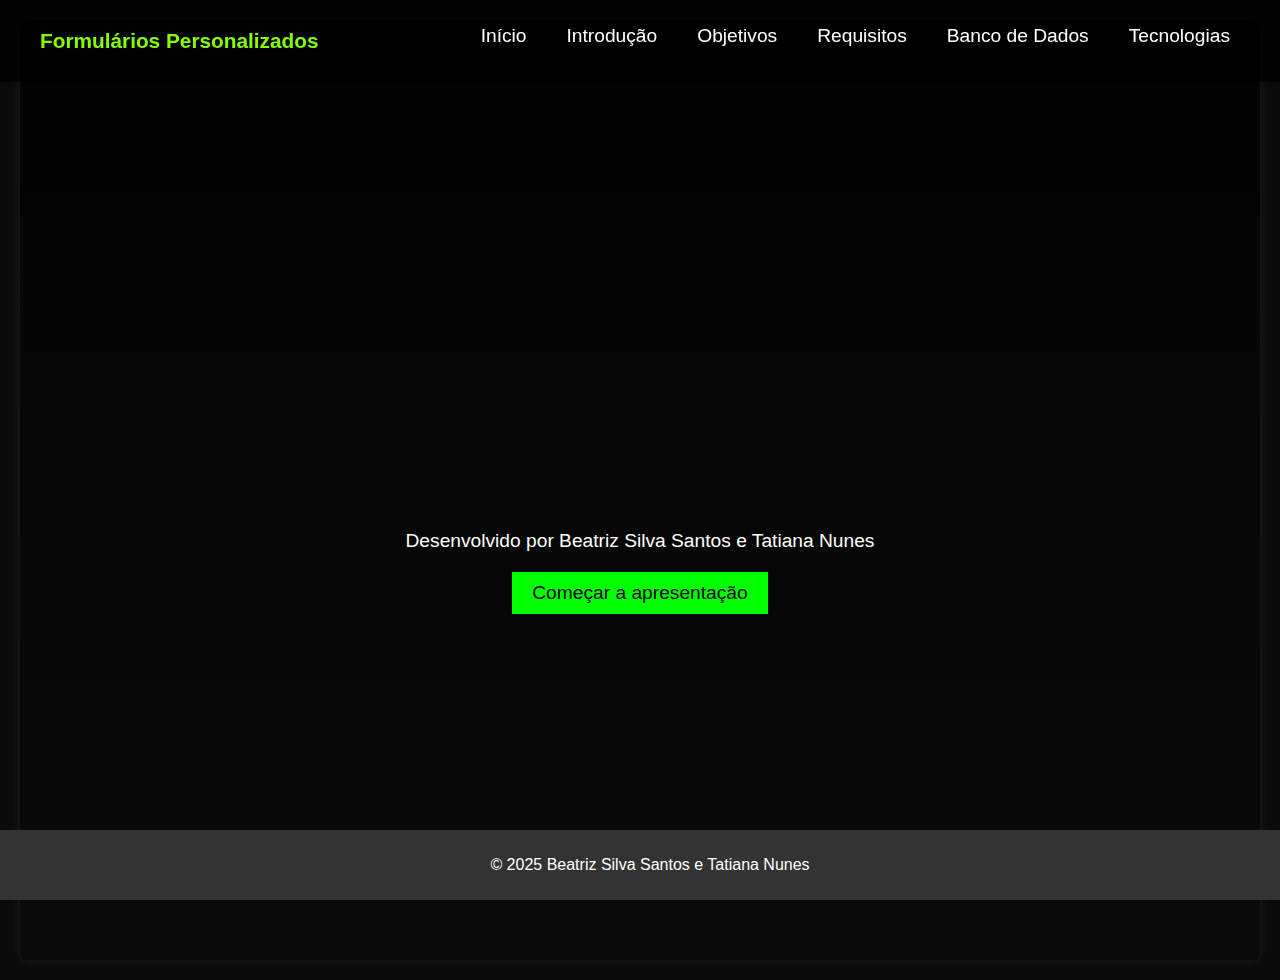
<file: index.html>
<!DOCTYPE html>
<html lang="pt-br">
<head>
    <meta charset="UTF-8">
    <meta name="viewport" content="width=device-width, initial-scale=1.0">
    <title>Início</title>
    <link rel="stylesheet" href="styles.css">
    <link rel="stylesheet" href="header.css">
</head>
<body>
    <header>
        <nav>
            <div class="logo">Formulários Personalizados</div>
            <ul>
                <li><a href="index.html">Início</a></li>
                <li><a href="introducao.html">Introdução</a></li>
                <li><a href="objetivo.html">Objetivos</a></li>
                <li><a href="requisitos.html">Requisitos</a></li>
                <li><a href="banco.html">Banco de Dados</a></li>
                <li><a href="tecnologias.html">Tecnologias</a></li>
            </ul>
        </nav>
    </header>
    <section class="hero">
        <h1 id="main-title">Projeto de Laboratório de Engenharia</h1>
        <h1 id="main-title">Plataforma para Formulários Personalizados</h1>
        <p>Desenvolvido por Beatriz Silva Santos e Tatiana Nunes</p>
        <button id="start-btn">Começar a apresentação</button>
    </section>
    <footer>
        <p>&copy; 2025 Beatriz Silva Santos e Tatiana Nunes</p>
    </footer>
    <script src="script.js"></script>
</body>
</html>
</file>
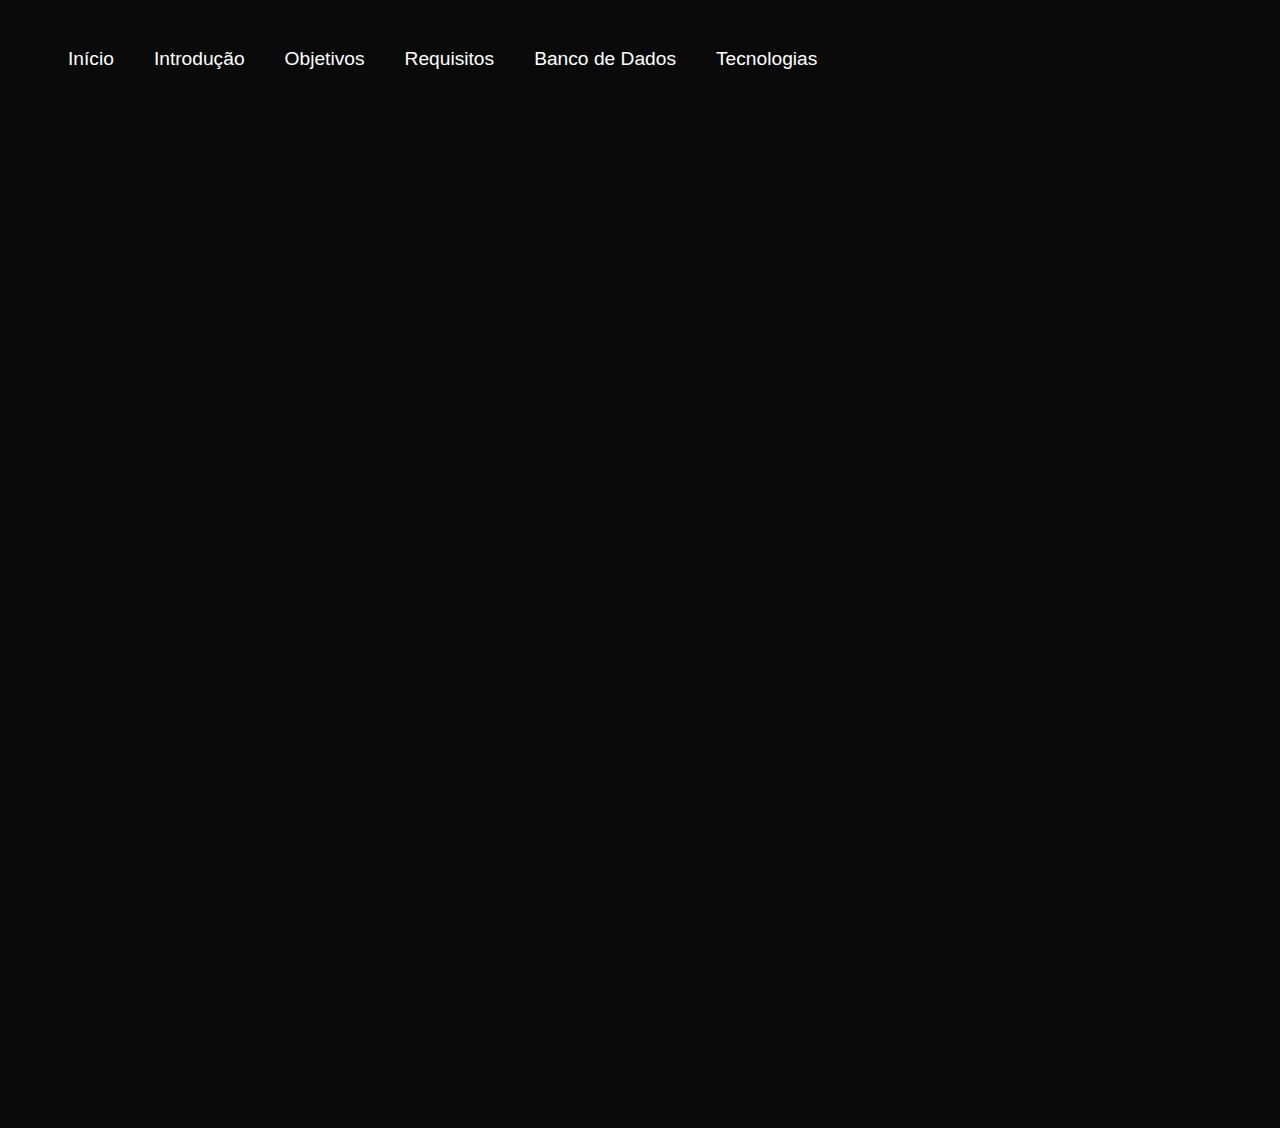
<file: banco.html>
<!DOCTYPE html>
<html lang="pt-BR">
<head>
    <meta charset="UTF-8">
    <meta name="viewport" content="width=device-width, initial-scale=1.0">
    <title>Banco de Dados</title>
    <link rel="stylesheet" href="banco.css">
    <link rel="stylesheet" href="header.css">
</head>
<body>
    <nav>
        <ul>
            <li><a href="index.html">Início</a></li>
            <li><a href="introducao.html">Introdução</a></li>
            <li><a href="objetivo.html">Objetivos</a></li>
            <li><a href="requisitos.html">Requisitos</a></li>
            <li><a href="banco.html">Banco de Dados</a></li>
            <li><a href="tecnologias.html">Tecnologias</a></li>
        </ul>
    </nav>
    <section id="banco">
    <h2>Modelagem do Banco de Dados</h2>
    <p>Abaixo a modelagem do banco de dados...</p>
    <button onclick="location.href='tecnologias.html'">Próximo</button>
    </ul>
    </section>
</body>
</html>
</file>
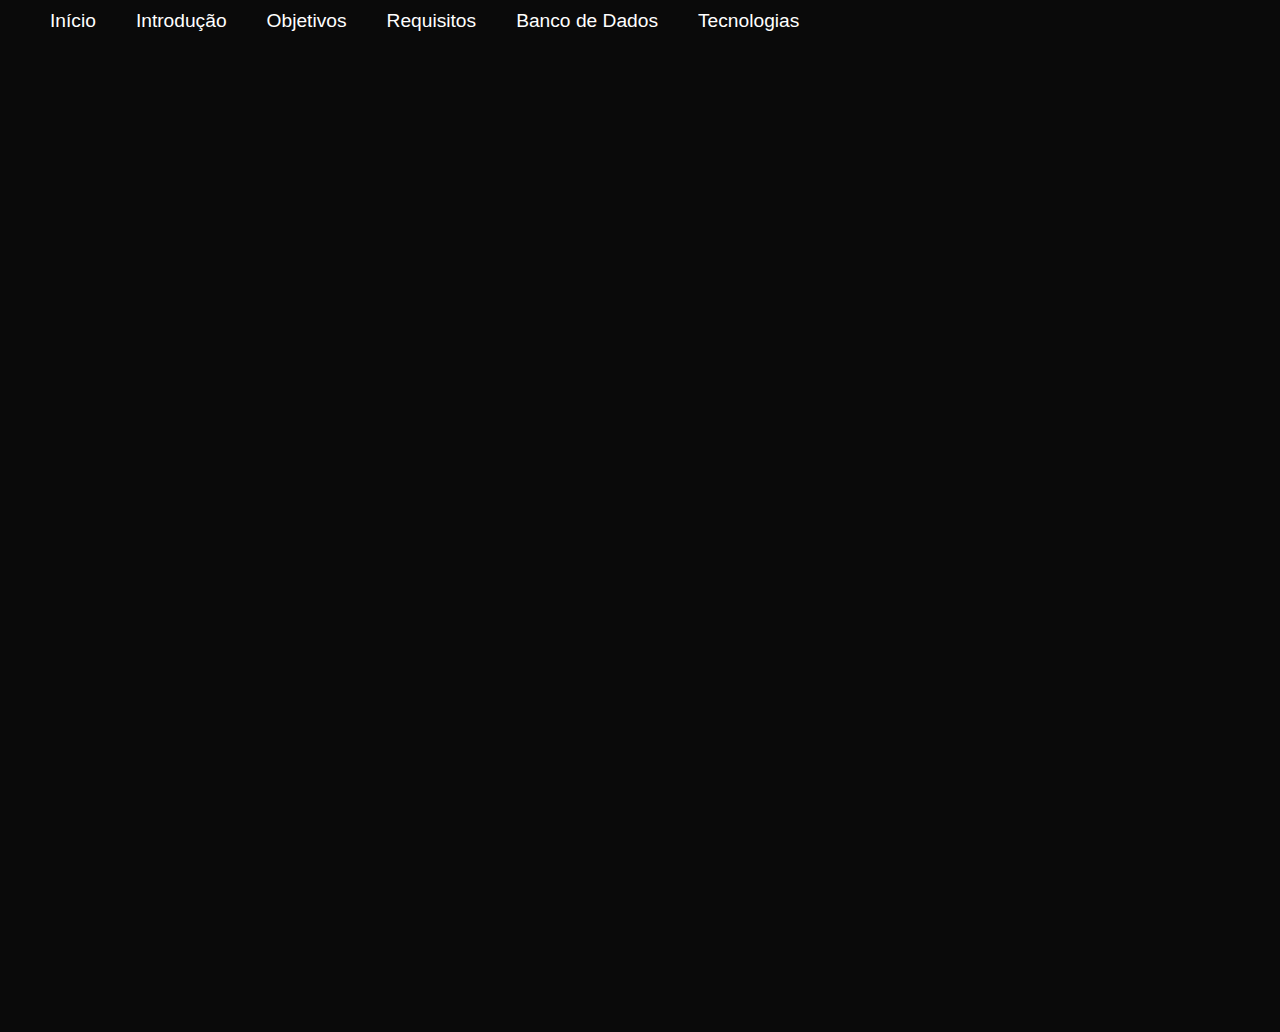
<file: introducao.html>
<!DOCTYPE html>
<html lang="pt-BR">
<head>
    <meta charset="UTF-8">
    <meta name="viewport" content="width=device-width, initial-scale=1.0">
    <title>Introdução</title>
    <link rel="stylesheet" href="introducao.css">
    <link rel="stylesheet" href="header.css">
</head>
<body>
    <nav>
        <ul>
            <li><a href="index.html">Início</a></li>
            <li><a href="introducao.html">Introdução</a></li>
            <li><a href="objetivo.html">Objetivos</a></li>
            <li><a href="requisitos.html">Requisitos</a></li>
            <li><a href="banco.html">Banco de Dados</a></li>
            <li><a href="tecnologias.html">Tecnologias</a></li>
        </ul>
    </nav>
<section id="introducao">
    <h1>Introdução</h1>
    <p>O presente projeto visa o <strong>desenvolvimento de uma plataforma inovadora para a criação e gestão de formulários personalizados</strong>, oferecendo uma solução flexível e intuitiva para diferentes necessidades.</p> 
    <p>Com o crescimento da demanda por coleta estruturada de informações em áreas como pesquisas, cadastros e censos, torna-se essencial contar com uma ferramenta capaz de adaptar-se às especificidades de cada contexto.</p> 
    <p>A plataforma <strong>proporcionará maior eficiência</strong> na criação de formulários personalizados. Além disso, a solução contará com um sistema robusto de armazenamento e análise de dados, facilitando a organização e interpretação das informações coletadas.</p> 
    <p>A usabilidade e a acessibilidade são fatores primordiais no desenvolvimento da plataforma, garantindo uma interface responsiva e intuitiva para diferentes dispositivos.</p> 
    <p>Ademais, será priorizada a segurança dos dados armazenados, bem como a escalabilidade da infraestrutura para atender a um grande volume de usuários e formulários.</p> 
    <p>Dessa forma, este projeto busca não apenas fornecer uma ferramenta eficiente para a criação de formulários personalizados, mas também promover uma experiência aprimorada para administradores e respondentes, otimizando a coleta, análise e gestão de informações.</p>
    <button onclick="location.href='objetivo.html'">Próximo</button>
</section>
</body>
</html>
</file>
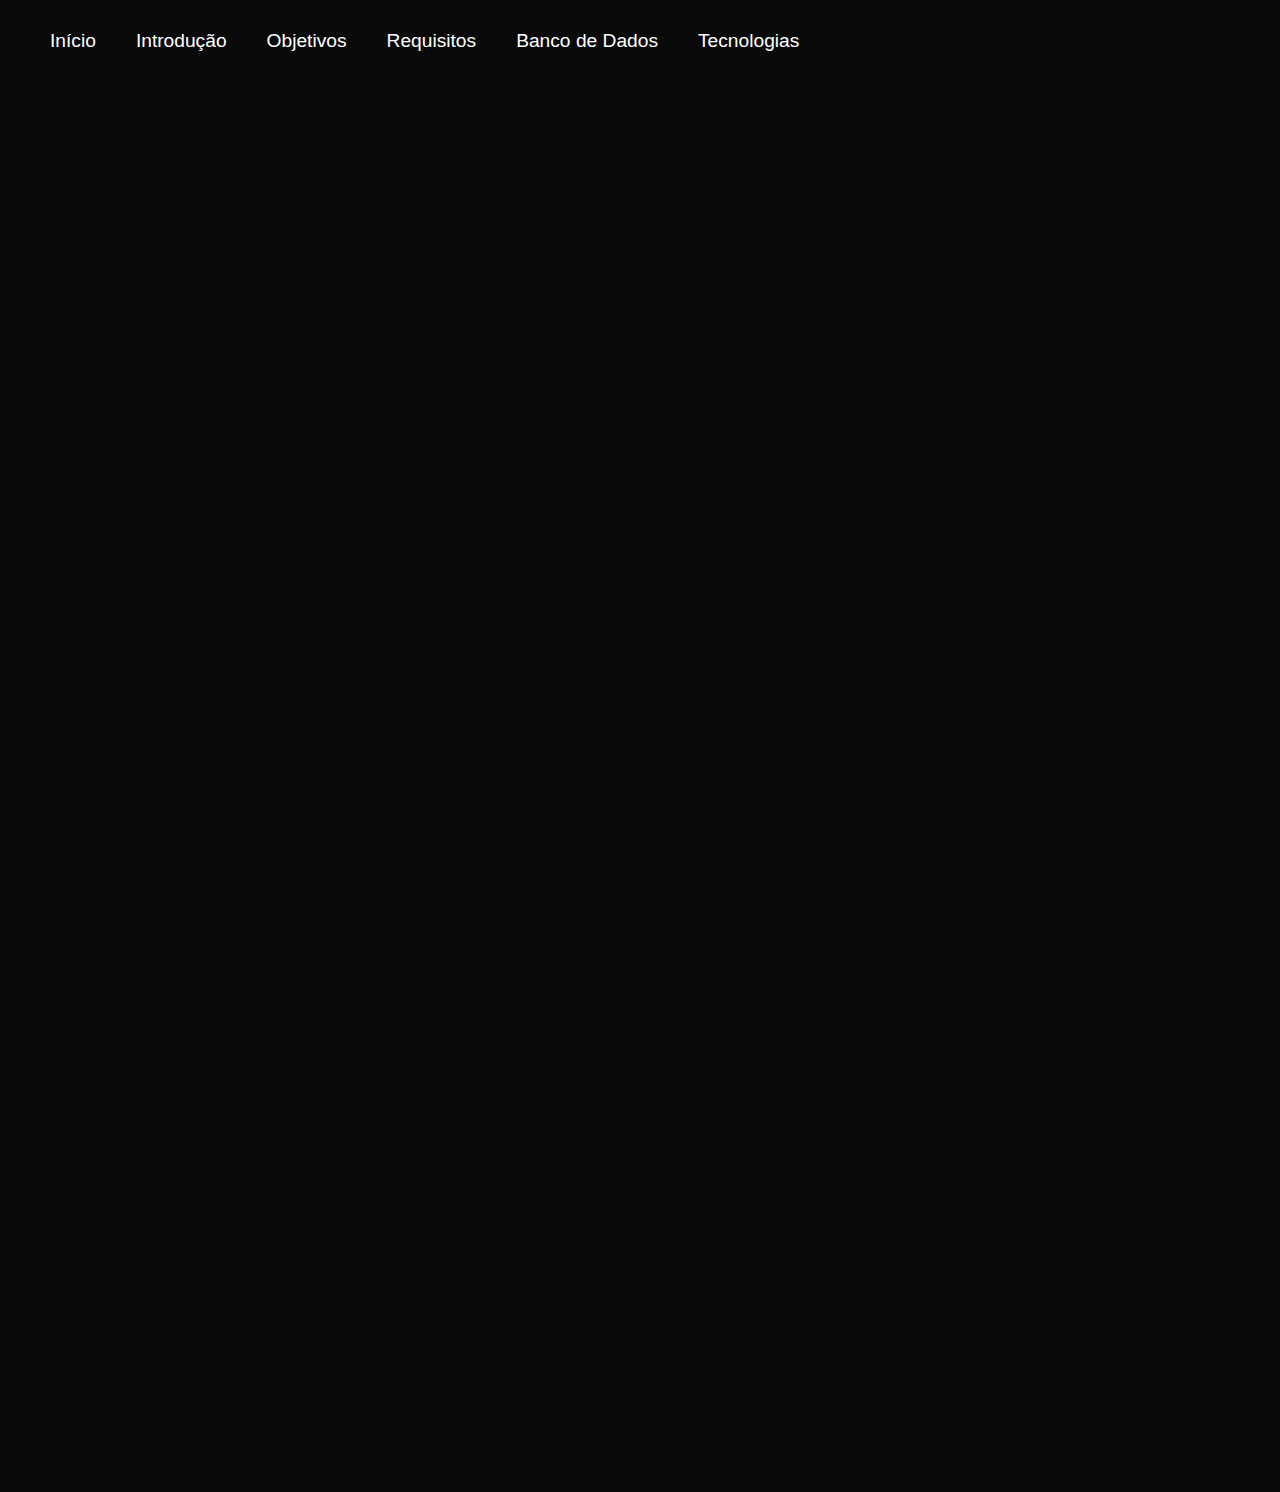
<file: objetivo.html>
<!DOCTYPE html> 
<html lang="pt-BR">
<head>
    <meta charset="UTF-8">
    <meta name="viewport" content="width=device-width, initial-scale=1.0">
    <title>Objetivo</title>
    <link rel="stylesheet" href="objetivo.css">
    <link rel="stylesheet" href="header.css">
</head>
<body>
    <nav>
        <ul>
            <li><a href="index.html">Início</a></li>
            <li><a href="introducao.html">Introdução</a></li>
            <li><a href="objetivo.html">Objetivos</a></li>
            <li><a href="requisitos.html">Requisitos</a></li>
            <li><a href="banco.html">Banco de Dados</a></li>
            <li><a href="tecnologias.html">Tecnologias</a></li>
        </ul>
    </nav>

    <div id="objetivo">
        <h1>Objetivo</h1> <!-- Adicionado para exibir o título corretamente -->
        <section id="objetivos">            
            <h2>Objetivo Geral</h2>
            <ul>
                <li>Desenvolver uma plataforma intuitiva e responsiva para a criação, gestão e análise de formulários personalizados, permitindo que os usuários criem formulários dinâmicos com perguntas condicionais e obtenham relatórios detalhados das respostas.</li>
            </ul>

            <h3>Objetivos Específicos</h3>
            <ul class="especificos">
                <li class="especifico">Criar uma interface de usuário intuitiva e responsiva, garantindo uma experiência agradável em diferentes dispositivos.</li>
                <li class="especifico">Desenvolver um sistema de gerenciamento de formulários com funcionalidades de criação, edição e visualização de prévia.</li>
                <li class="especifico">Permitir que os administradores definam categorias para organizar as perguntas e definam os tipos de perguntas e respostas.</li>
                <li class="especifico">Implementar a possibilidade de criar perguntas com diferentes tipos de respostas (por exemplo, múltipla escolha, texto livre, etc.).</li>
                <li class="especifico">Fornecer recursos para vincular perguntas a categorias e tipos específicos, facilitando a organização e personalização dos formulários.</li>
                <li class="especifico">Implementar funcionalidades para permitir perguntas condicionais, ou seja, perguntas que só são exibidas com base nas respostas anteriores.</li>
                <li class="especifico">Garantir que o administrador possa definir relações condicionais entre perguntas, criando fluxos dinâmicos de questionamento.</li>
                <li class="especifico">Permitir que os usuários respondam aos formulários de forma simples e rápida, armazenando as respostas de maneira estruturada e eficiente no banco de dados.</li>
                <li class="especifico">Garantir a segurança e integridade dos dados armazenados, com criptografia e autenticação apropriada.</li>
                <li class="especifico">Desenvolver uma funcionalidade de geração automática de relatórios dinâmicos com tabelas e gráficos baseados nas respostas coletadas.</li>
                <li class="especifico">Oferecer filtros para facilitar a análise dos dados e permitir a exportação dos relatórios em formatos populares, como CSV ou PDF.</li>
                <li class="especifico">Implementar um sistema de autenticação seguro, com dois perfis de usuários (Administrador e Usuário Respondente), garantindo que apenas os administradores possam gerenciar e editar formulários.</li>
                <li class="especifico">Garantir a proteção dos dados dos usuários com criptografia e práticas de segurança recomendadas.</li>
                <li class="especifico">Desenvolver um banco de dados escalável, com alta performance no processamento de formulários e respostas.</li>
                <li class="especifico">Assegurar que a plataforma seja capaz de suportar uma alta carga de usuários e formulários sem perda de desempenho.</li>
                <li class="especifico">Preparar a solução para ser hospedada em plataformas de nuvem, como AWS, Azure ou DigitalOcean, garantindo alta disponibilidade e confiabilidade.</li>
            </ul>

            <button onclick="location.href='requisitos.html'">Próximo</button>
        </section>
    </div>
</body>
</html>
</file>
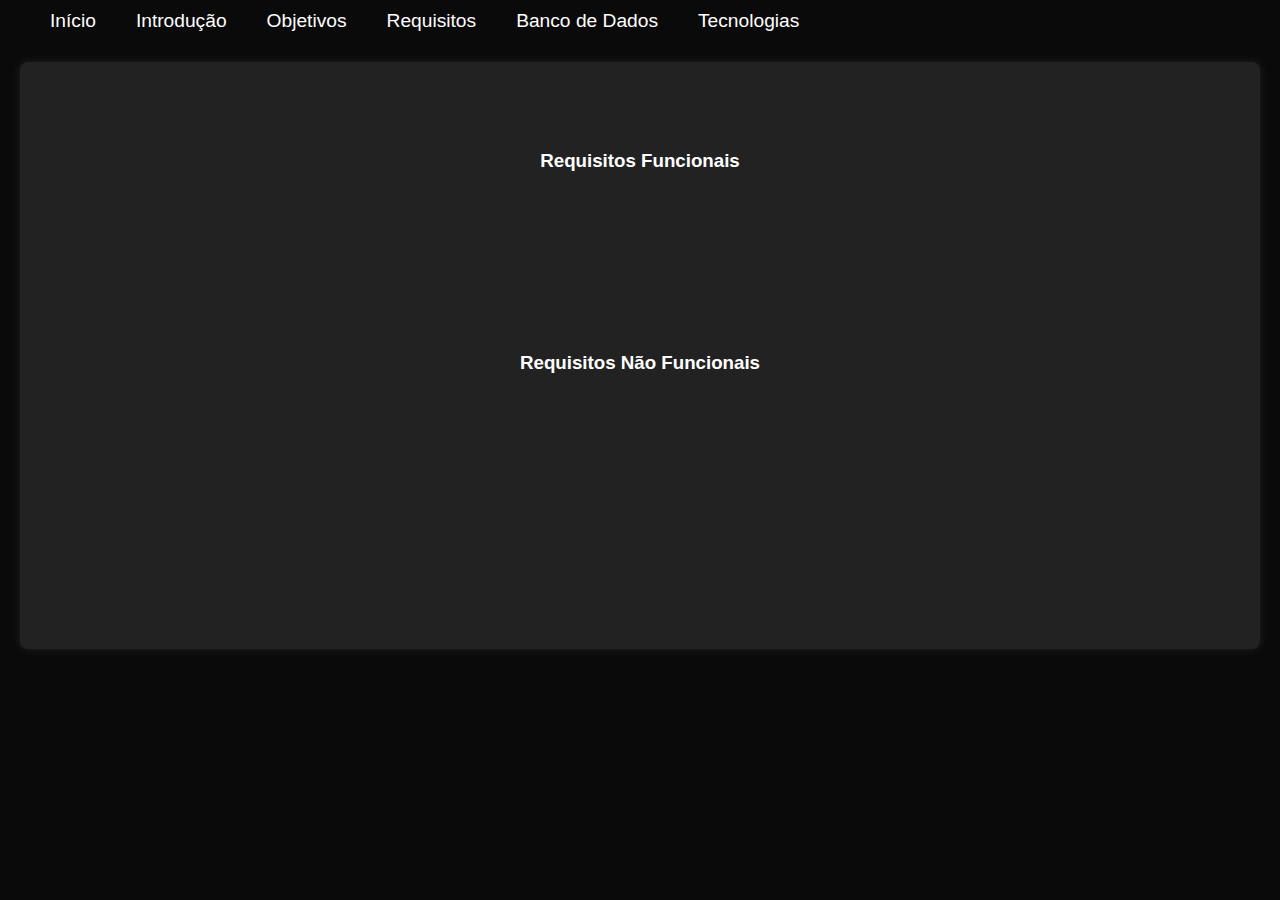
<file: requisitos.html>
<!DOCTYPE html>
<html lang="pt-BR">
<head>
    <meta charset="UTF-8">
    <meta name="viewport" content="width=device-width, initial-scale=1.0">
    <title>Requisitos do Sistema</title>
    <link rel="stylesheet" href="requisitos.css">
    <link rel="stylesheet" href="header.css">
</head>
<body>
    <nav>
        <ul>
            <li><a href="index.html">Início</a></li>
            <li><a href="introducao.html">Introdução</a></li>
            <li><a href="objetivo.html">Objetivos</a></li>
            <li><a href="requisitos.html">Requisitos</a></li>
            <li><a href="banco.html">Banco de Dados</a></li>
            <li><a href="tecnologias.html">Tecnologias</a></li>
        </ul>
    </nav>
    
    <section id="requisitos">
        <h2>Requisitos do Sistema</h2>

        <h3>Requisitos Funcionais</h3>
        <ul class="requisitos-funcionais">
            <li><strong>Autenticação e Cadastro</strong>: Registro de usuários com dois perfis (Administrador e Usuário Respondente), com login seguro.</li>
            <li><strong>Gestão de Formulários</strong>: Criação, edição e visualização de formulários com categorias, tipos de perguntas e respostas.</li>
            <li><strong>Respostas e Armazenamento</strong>: Permitir que os usuários respondam aos formulários, com armazenamento estruturado de respostas.</li>
            <li><strong>Relatórios Dinâmicos</strong>: Geração de relatórios dinâmicos com tabelas e gráficos baseados nas respostas coletadas.</li>
        </ul>

        <h3>Requisitos Não Funcionais</h3>
        <ul class="requisitos-nao-funcionais">
            <li><strong>Interface Responsiva</strong>: A plataforma deve ser intuitiva e responsiva para diferentes dispositivos.</li>
            <li><strong>Banco de Dados Dinâmico e Escalável</strong>: Uso de banco de dados escalável, como PostgreSQL ou MySQL.</li>
            <li><strong>Desempenho</strong>: O sistema deve garantir alta performance no processamento de formulários e respostas.</li>
            <li><strong>Segurança</strong>: A segurança dos dados deve ser garantida com criptografia de senhas e respostas armazenadas de forma segura.</li>
            <li><strong>Hospedagem em Nuvem</strong>: A solução deve ser preparada para hospedagem em plataformas de nuvem, como AWS, Azure ou DigitalOcean.</li>
        </ul>

        <button onclick="location.href='banco.html'">Próximo</button>
    </section>
</body>
</html>
</file>
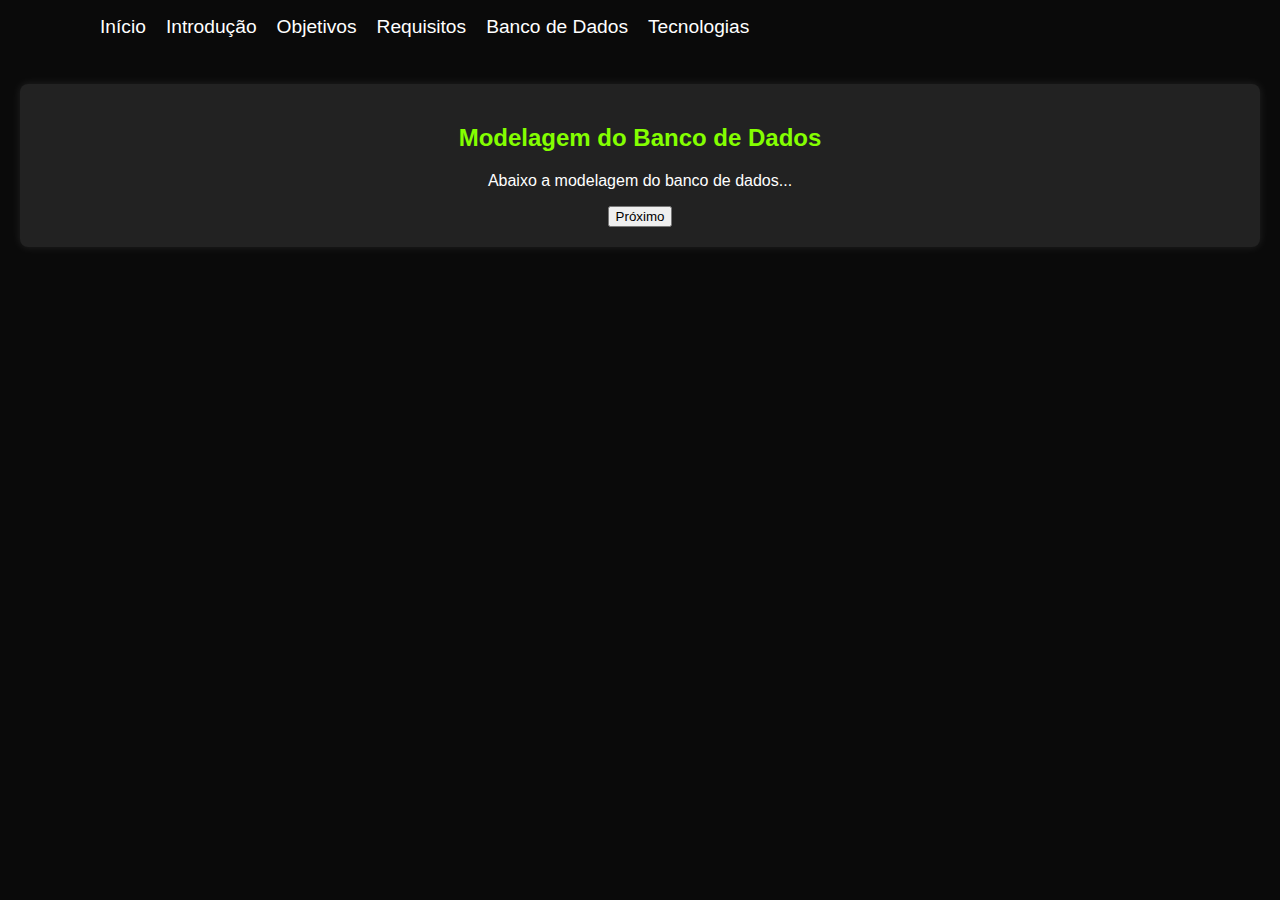
<file: main/banco.html>
<!DOCTYPE html>
<html lang="pt-BR">
<head>
    <meta charset="UTF-8">
    <meta name="viewport" content="width=device-width, initial-scale=1.0">
    <title>Banco de Dados</title>
    <link rel="stylesheet" href="styles.css">
    <link rel="stylesheet" href="header.css">
</head>
<body>
    <nav>
        <ul>
            <li><a href="index.html">Início</a></li>
            <li><a href="introducao.html">Introdução</a></li>
            <li><a href="objetivo.html">Objetivos</a></li>
            <li><a href="requisitos.html">Requisitos</a></li>
            <li><a href="banco.html">Banco de Dados</a></li>
            <li><a href="tecnologias.html">Tecnologias</a></li>
        </ul>
    </nav>
    <section id="banco">
    <h2>Modelagem do Banco de Dados</h2>
    <p>Abaixo a modelagem do banco de dados...</p>
    <button onclick="location.href='tecnologias.html'">Próximo</button>
    </ul>
    </section>
</body>
</html>
</file>
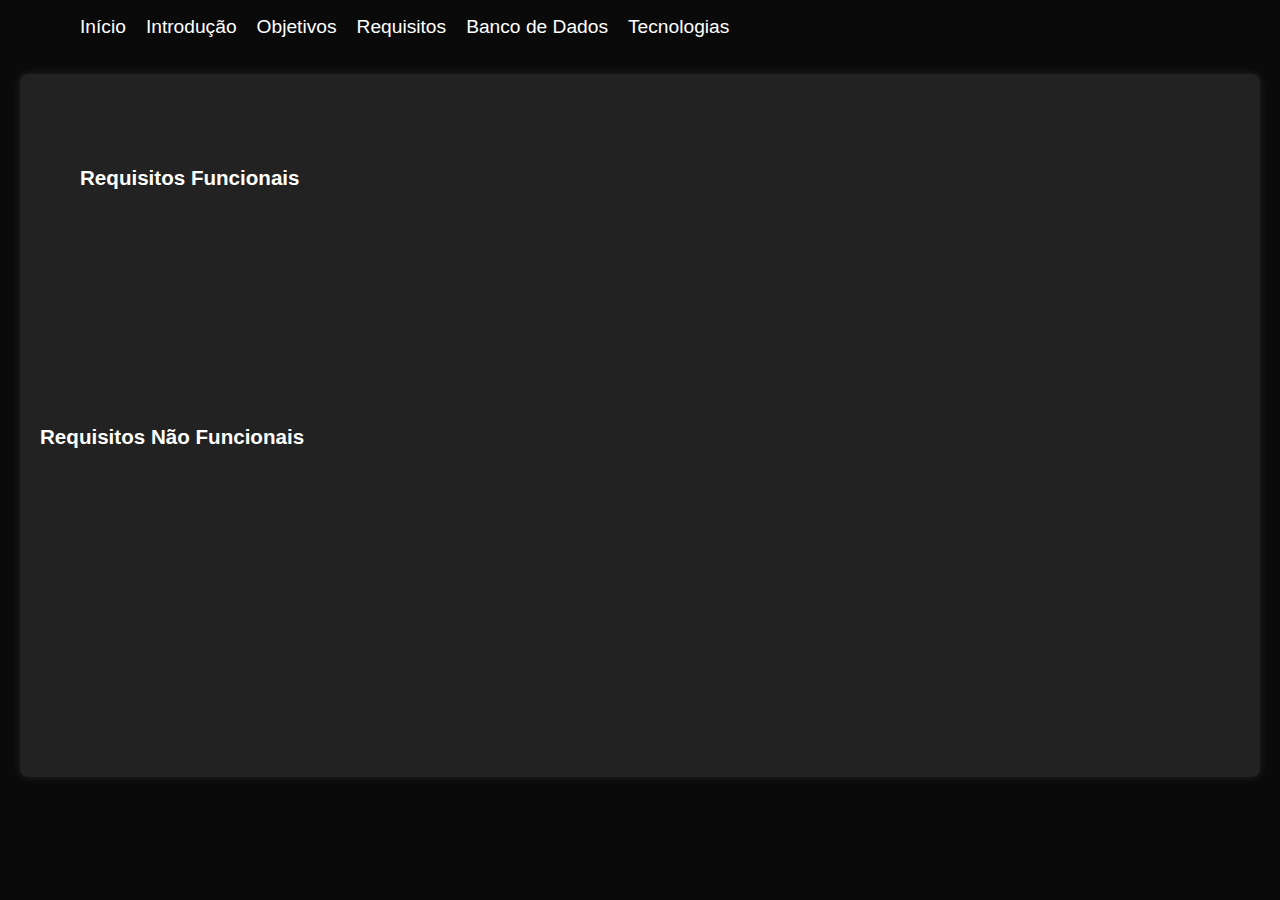
<file: main/requisitos.html>
<!DOCTYPE html>
<html lang="pt-BR">
<head>
    <meta charset="UTF-8">
    <meta name="viewport" content="width=device-width, initial-scale=1.0">
    <title>Requisitos do Sistema</title>
    <link rel="stylesheet" href="requisitos.css">
    <link rel="stylesheet" href="header.css">
</head>
<body>
    <nav>
        <ul>
            <li><a href="index.html">Início</a></li>
            <li><a href="introducao.html">Introdução</a></li>
            <li><a href="objetivo.html">Objetivos</a></li>
            <li><a href="requisitos.html">Requisitos</a></li>
            <li><a href="banco.html">Banco de Dados</a></li>
            <li><a href="tecnologias.html">Tecnologias</a></li>
        </ul>
    </nav>
    <section id="requisitos">
    <h2>Requisitos do Sistema</h2>
    <ul>
    <ul class="requisitos-funcionais">
    <h3>Requisitos Funcionais</h3>
        <li class="requisitos-nao-funcionais"><strong>Autenticação e Cadastro</strong>: Registro de usuários com dois perfis (Administrador e Usuário Respondente), com login seguro.</li>
        <li class="requisitos-nao-funcionais"><strong>Gestão de Formulários</strong>: Criação, edição e visualização de formulários com categorias, tipos de perguntas e respostas.</li>
        <li class="requisitos-nao-funcionais"><strong>Respostas e Armazenamento</strong>: Permitir que os usuários respondam aos formulários, com armazenamento estruturado de respostas.</li>
        <li class="requisitos-nao-funcionais"><strong>Relatórios Dinâmicos</strong>: Geração de relatórios dinâmicos com tabelas e gráficos baseados nas respostas coletadas.</li>
    </ul>
    </ul>
    
    <ul class="requisitos-nao-funcionais">
    <h3>Requisitos Não Funcionais</h3>
        <li class="requisitos-nao-funcionais"><strong>Interface Responsiva</strong>: A plataforma deve ser intuitiva e responsiva para diferentes dispositivos.</li>
        <li class="requisitos-nao-funcionais"><strong>Banco de Dados Dinâmico e Escalável</strong>: Uso de banco de dados escalável, como PostgreSQL ou MySQL.</li>
        <li class="requisitos-nao-funcionais"><strong>Desempenho</strong>: O sistema deve garantir alta performance no processamento de formulários e respostas.</li>
        <li class="requisitos-nao-funcionais"><strong>Segurança</strong>: A segurança dos dados deve ser garantida com criptografia de senhas e respostas armazenadas de forma segura.</li>
        <li class="requisitos-nao-funcionais"><strong>Hospedagem em Nuvem</strong>: A solução deve ser preparada para hospedagem em plataformas de nuvem, como AWS, Azure ou DigitalOcean.</li>
    </ul>

    <button onclick="location.href='banco.html'">Próximo</button>
    </section>
</body>
</html>
</file>
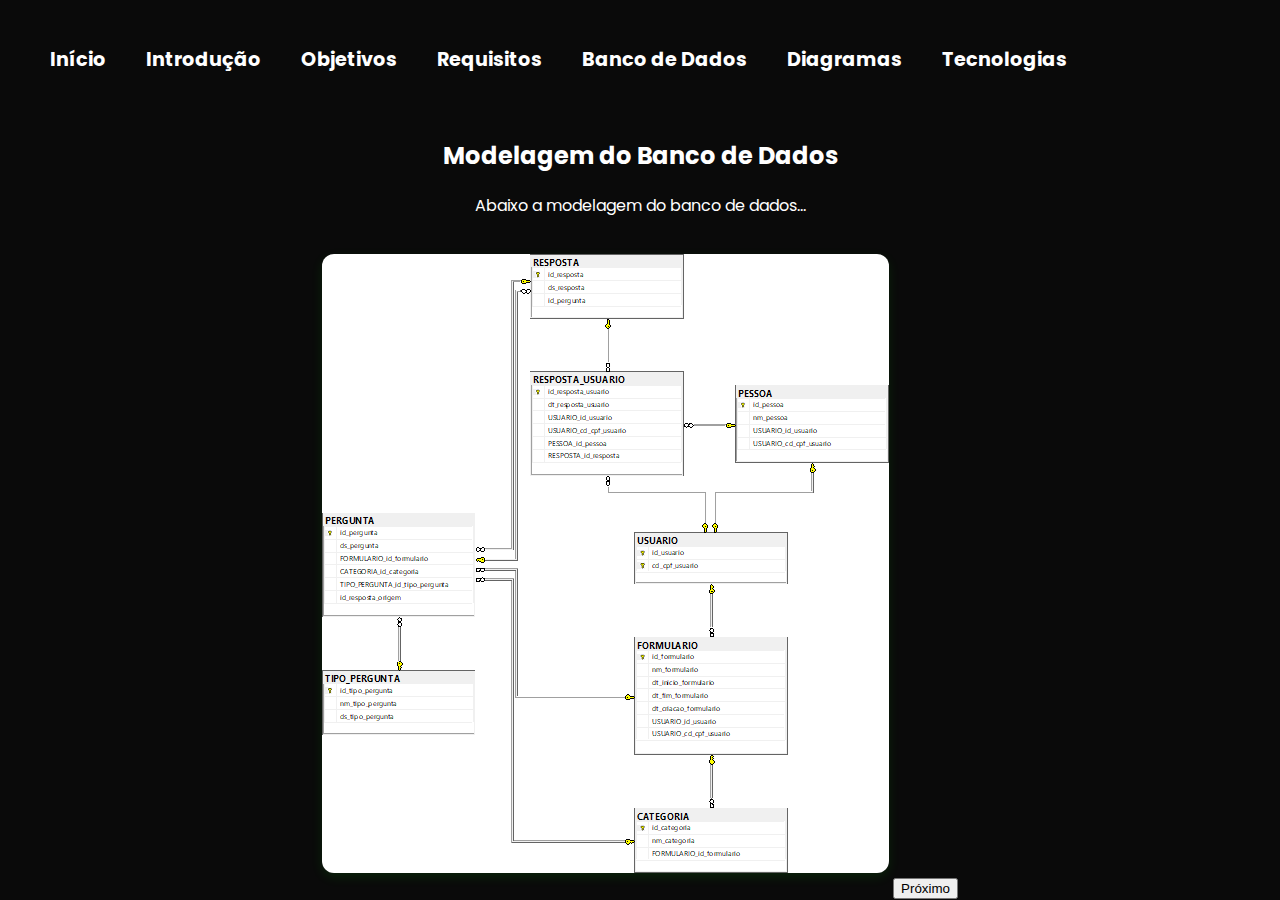
<file: pages/banco.html>
<!DOCTYPE html>
<html lang="pt-BR">
<head>
    <meta charset="UTF-8">
    <meta name="viewport" content="width=device-width, initial-scale=1.0">
    <title>Banco de Dados</title>
    <link rel="stylesheet" href="../assets/css/banco.css">
    <link rel="stylesheet" href="../assets/css/header.css">
</head>
<body>
    <nav>
        <ul>
            <li><a href="index.html">Início</a></li>
            <li><a href="introducao.html">Introdução</a></li>
            <li><a href="objetivo.html">Objetivos</a></li>
            <li><a href="requisitos.html">Requisitos</a></li>
            <li><a href="banco.html">Banco de Dados</a></li>
            <li><a href="diagramas.html">Diagramas</a></li>
            <li><a href="tecnologias.html">Tecnologias</a></li>
        </ul>
    </nav>
    <section id="banco">
    <h2>Modelagem do Banco de Dados</h2>
    <p>Abaixo a modelagem do banco de dados...</p>
    <img src="../assets/images/banco.png" alt="Modelagem do Banco de Dados" class="banco-image">
        
    <button onclick="location.href='diagramas.html'">Próximo</button>
    </ul>
    </section>
</body>
</html>
</file>
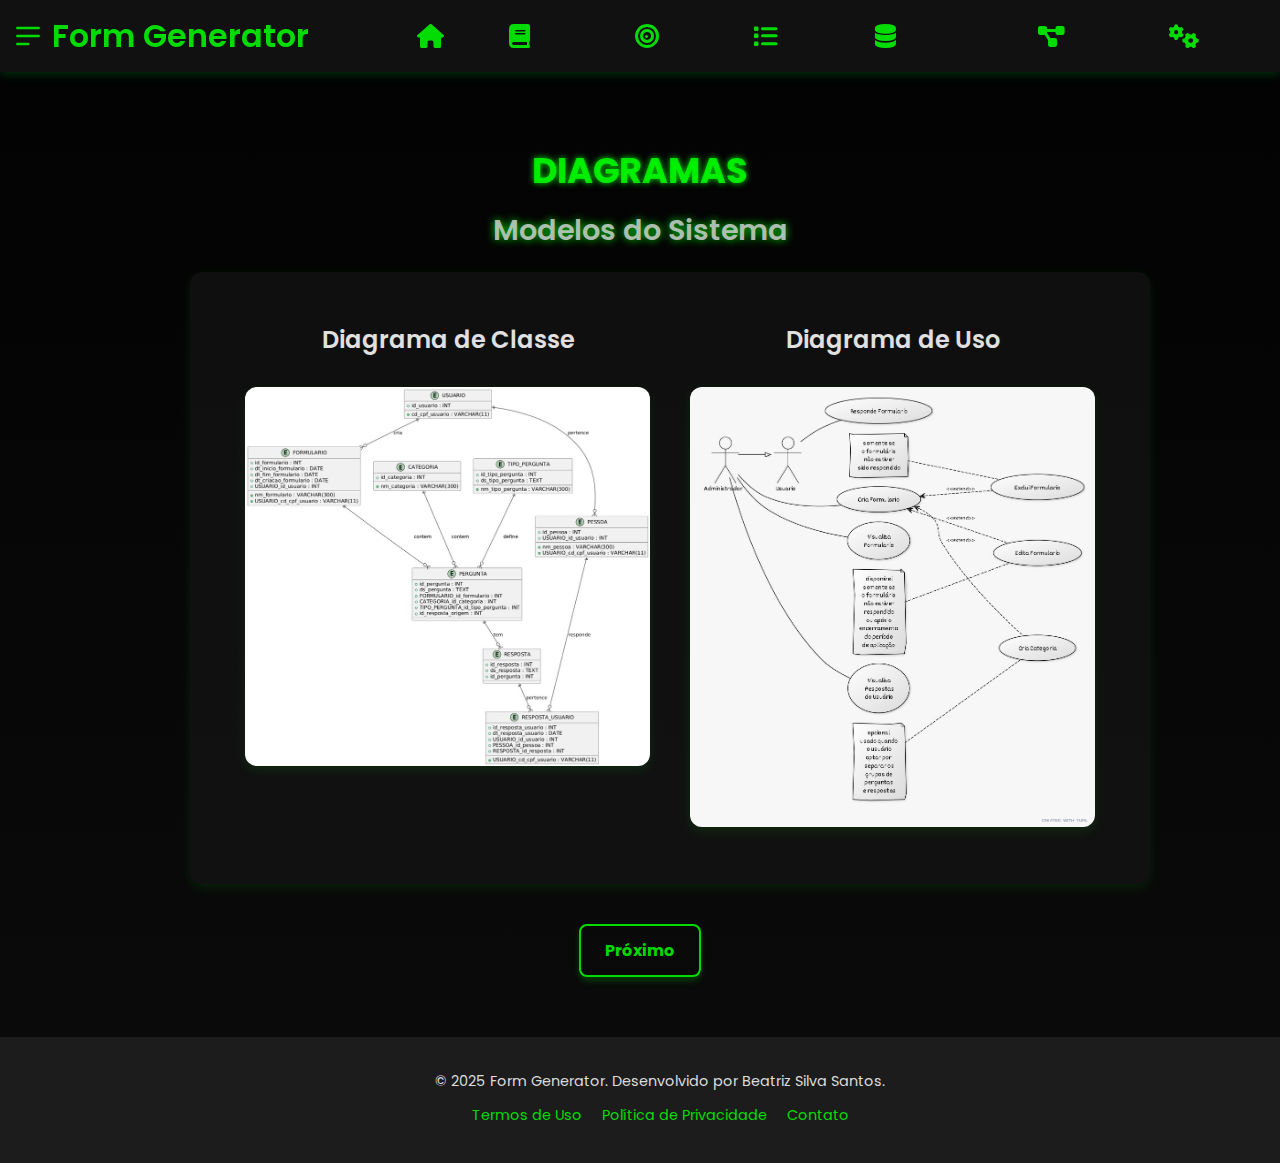
<file: pages/diagramas.html>
<!DOCTYPE html>
<html lang="pt-BR">
<head>
    <meta charset="UTF-8">
    <meta name="viewport" content="width=device-width, initial-scale=1.0">
    <title>Diagramas - Plataforma para Formulários Personalizados</title>
    <link rel="stylesheet" href="../assets/css/diagramas.css">
    <!-- Font Awesome -->
    <link rel="stylesheet" href="https://cdnjs.cloudflare.com/ajax/libs/font-awesome/6.0.0-beta3/css/all.min.css">
    <!-- Google Fonts -->
    <link href="https://fonts.googleapis.com/css2?family=Poppins:wght@400;600&display=swap" rel="stylesheet">
</head>
<body>
    <!-- Header -->
    <header>
        <div class="container">
            <a href="#" class="logo">
                <svg class="logo-icon" width="32" height="32" viewBox="0 0 24 24" fill="none" xmlns="http://www.w3.org/2000/svg">
                    <path d="M4 6H20M4 12H20M4 18H12" stroke="#00ff00da" stroke-width="2" stroke-linecap="round"/>
                </svg>
                <span class="logo-text">Form Generator</span>
            </a>
            <nav>
                <ul>
                    <li><a href="../index.html" title="Voltar à página inicial"><i class="fas fa-home"></i><span class="nav-text">Início</span></a></li>
                    <li><a href="introducao.html" title="Introdução ao projeto"><i class="fas fa-book"></i><span class="nav-text">Introdução</span></a></li>
                    <li><a href="objetivo.html" title="Objetivos do projeto"><i class="fas fa-bullseye"></i><span class="nav-text">Objetivos</span></a></li>
                    <li><a href="requisitos.html" title="Requisitos do sistema"><i class="fas fa-list"></i><span class="nav-text">Requisitos</span></a></li>
                    <li><a href="banco.html" title="Estrutura do banco de dados"><i class="fas fa-database"></i><span class="nav-text">Banco de Dados</span></a></li>
                    <li><a href="diagramas.html" title="Diagramas do projeto"><i class="fas fa-project-diagram"></i><span class="nav-text">Diagramas</span></a></li>
                    <li><a href="tecnologias.html" title="Tecnologias utilizadas"><i class="fas fa-cogs"></i><span class="nav-text">Tecnologias</span></a></li>
                </ul>
            </nav>
        </div>
    </header>

    <!-- Hero Section -->
    <section class="hero">
        <div class="container">
            <h1>DIAGRAMAS</h1>
            <h2 class="enhanced-subtitle">Modelos do Sistema</h2>
            <div class="intro-content">
                <div class="diagram-container">
                    <div class="diagram-item">
                        <h3>Diagrama de Classe</h3>
                        <img src="../assets/images/diagrama_classe.png" alt="Diagrama de Classe" class="diagram-image">
                    </div>
                    <div class="diagram-item">
                        <h3>Diagrama de Uso</h3>
                        <img src="../assets/images/diagrama_uso.png" alt="Diagrama de Uso" class="diagram-image">
                    </div>
                </div>
            </div>
            <div class="button-container">
                <button class="cta-btn" onclick="location.href='tecnologias.html'">Próximo</button>
            </div>
        </div>
    </section>

    <!-- Footer -->
    <footer>
        <div class="container">
            <p>© 2025 Form Generator. Desenvolvido por Beatriz Silva Santos.</p>
            <ul class="footer-links">
                <li><a href="#">Termos de Uso</a></li>
                <li><a href="#">Política de Privacidade</a></li>
                <li><a href="#team">Contato</a></li>
            </ul>
        </div>
    </footer>
</body>
</html>
</file>
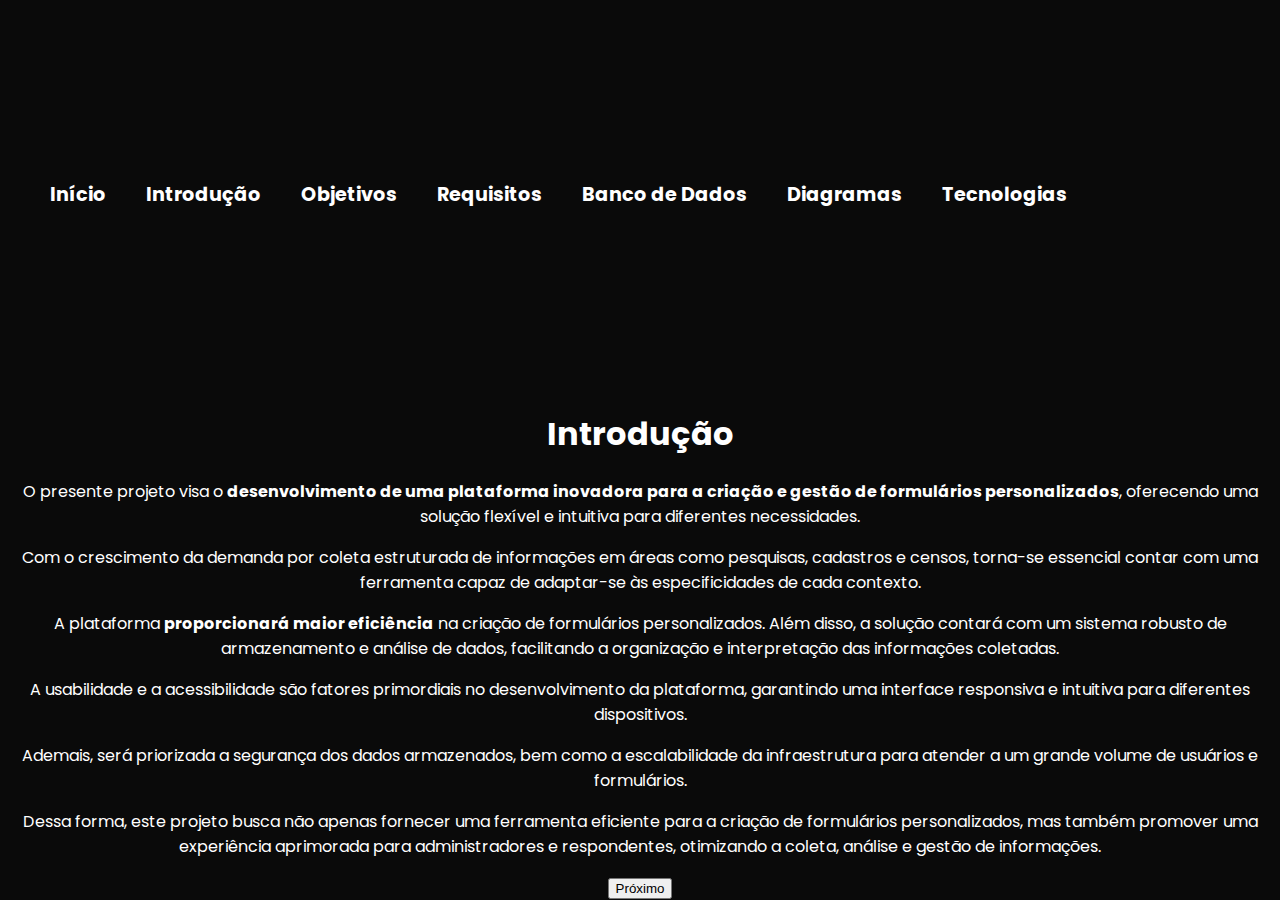
<file: pages/introducao.html>
<!DOCTYPE html>
<html lang="pt-BR">
<head>
    <meta charset="UTF-8">
    <meta name="viewport" content="width=device-width, initial-scale=1.0">
    <title>Introdução</title>
    <link rel="stylesheet" href="../assets/css/introducao.css">
    <link rel="stylesheet" href="../assets/css/header.css">
</head>
<body>
    <nav>
        <ul>
            <li><a href="../index.html">Início</a></li>
            <li><a href="introducao.html">Introdução</a></li>
            <li><a href="objetivo.html">Objetivos</a></li>
            <li><a href="requisitos.html">Requisitos</a></li>
            <li><a href="banco.html">Banco de Dados</a></li>
            <li><a href="diagramas.html">Diagramas</a></li>
            <li><a href="tecnologias.html">Tecnologias</a></li>
        </ul>
    </nav>
<section id="introducao">
    <h1>Introdução</h1>
    <p>O presente projeto visa o <strong>desenvolvimento de uma plataforma inovadora para a criação e gestão de formulários personalizados</strong>, oferecendo uma solução flexível e intuitiva para diferentes necessidades.</p> 
    <p>Com o crescimento da demanda por coleta estruturada de informações em áreas como pesquisas, cadastros e censos, torna-se essencial contar com uma ferramenta capaz de adaptar-se às especificidades de cada contexto.</p> 
    <p>A plataforma <strong>proporcionará maior eficiência</strong> na criação de formulários personalizados. Além disso, a solução contará com um sistema robusto de armazenamento e análise de dados, facilitando a organização e interpretação das informações coletadas.</p> 
    <p>A usabilidade e a acessibilidade são fatores primordiais no desenvolvimento da plataforma, garantindo uma interface responsiva e intuitiva para diferentes dispositivos.</p> 
    <p>Ademais, será priorizada a segurança dos dados armazenados, bem como a escalabilidade da infraestrutura para atender a um grande volume de usuários e formulários.</p> 
    <p>Dessa forma, este projeto busca não apenas fornecer uma ferramenta eficiente para a criação de formulários personalizados, mas também promover uma experiência aprimorada para administradores e respondentes, otimizando a coleta, análise e gestão de informações.</p>
    <button onclick="location.href='objetivo.html'">Próximo</button>
</section>
</body>
</html>
</file>
<file: styles.css>
body {
    margin: 0;
    font-family: Arial, sans-serif;
    background: #0a0a0a;
    color: white;
    text-align: center;
}

.hero {
    display: flex;
    align-items: center;
    justify-content: center;
    height: 100vh;
    text-align: center;
    flex-direction: column;
    animation: fadeIn 2s;
    background: linear-gradient(to bottom, rgba(0, 0, 0, 0.8), #0a0a0a);
}

.hero-content {
    max-width: 600px;
}

.hero h1 {
    font-size: 2.4em; /* Reduzido do original 3em */
    font-weight: bold;
    text-transform: uppercase;
    margin-bottom: 4px; /* Reduzido o espaçamento entre os títulos */
}

.hero h1:nth-child(2) {
    font-size: 2.3em; /* Reduzido um pouco mais para o segundo título */
}

.hero p {
    font-size: 1.2em;
    margin: 20px 0;
}

section {
    margin: 20px;
    padding: 20px;
    background-color: #222;
    border-radius: 8px;
    box-shadow: 0 0 10px rgba(255, 255, 255, 0.1);
}

h2 {
    color: #84ff00;
}

ul {
    list-style-type: disc;
    margin-left: 20px;
}

ul li {
    margin-bottom: 10px;
}

footer {
    background-color: #333;
    color: white;
    text-align: center;
    padding: 10px;
    position: fixed;
    bottom: 0;
    width: 100%;
}

#main-title {
    opacity: 0;
    transform: translateY(50px);
    animation: slideUp 2s forwards;
}

@keyframes slideUp {
    from { 
        opacity: 0; 
        transform: translateY(50px); 
    }
    to { 
        opacity: 1; 
        transform: translateY(0); 
    }
}


#start-btn {
    background: lime;
    border: none;
    padding: 10px 20px;
    font-size: 1.2rem;
    cursor: pointer;
}

@media screen and (max-width: 768px) {
    body {
        padding: 0 10px;
    }
    section {
        padding: 15px;
    }
}
</file>
<file: header.css>
/* CSS do Cabeçalho */
header {
    position: fixed; /* Corrigido para "fixed" */
    width: 100%;
    top: 0;
    background: rgba(0, 0, 0, 0.8);
    padding: 15px 0;
    z-index: 1000; /* Garantir que o cabeçalho fique sobre outros elementos */
}

.hero {
    display: flex;
    align-items: center;
    justify-content: center;
    height: 100vh;
    text-align: center;
    flex-direction: column;
    animation: fadeIn 2s;
    background: linear-gradient(to bottom, rgba(0, 0, 0, 0.8), #0a0a0a);
}

nav {
    width: 100%; /* Garantir que o nav ocupe toda a largura */
    display: flex;
    justify-content: space-between;
    align-items: center;
    max-width: 1200px;
    margin: auto;
    padding: 0 20px;
}

.logo {
    font-size: 1.3em;
    font-weight: bold;
    color: #84ff00;
}

nav ul {
    list-style: none;
    display: flex;
    gap: 20px;
    padding: 0;
    margin: 0;
}

nav ul li {
    display: inline;
}

nav ul li a {
    text-decoration: none;
    color: white;
    font-size: 1.2em;
    padding: 10px;
    display: block;
    transition: color 0.3s;
}

nav ul li a:hover, .active {
    color: #84ff00;
}

.icons span {
    margin-left: 15px;
    cursor: pointer;
}

footer {
    background-color: #333;
    color: white;
    text-align: center;
    padding: 10px;
    position: fixed;
    bottom: 0;
    width: 100%;
}
</file>
<file: banco.css>
body {
    padding: 30px;
    font-family: Arial, sans-serif;
    background: #0a0a0a;
    color: white;
    text-align: center;
}

/* Estilização da Hero Section */
#banco{ 
    display: flex;
    align-items: center;
    justify-content: justify;
    height: 100vh;
    text-align: center;
    flex-direction: column;
    background: linear-gradient(to bottom, rgba(0, 0, 0, 0.8), #0a0a0a);
    opacity: 0;
    animation: fadeIn 1.5s forwards ease-in-out;
    border-left: 5px solid #84ff00;
    padding: 20px;
}

/* Estilização do título */
#banco h1 {
    font-size: 3em;
    font-weight: bold;
    color: #84ff00;
    margin-bottom: 20px;
    opacity: 0;
    transform: translateY(-30px);
    animation: slideDown 1s forwards ease-out;
}

/* Estilização do texto */
#banco p {
        font-size: 1.3em;
        max-width: 70%;
        line-height: 1.5; /* Reduz o espaçamento entre as linhas */
        margin: 8px auto; /* Reduz o espaçamento entre os parágrafos */
        opacity: 0;
        transform: translateY(30px);
        animation: slideUp 1s 0.5s forwards ease-out;
        text-align: justify; /* Texto justificado */
        letter-spacing: 0.5px;
        text-shadow: 1px 1px 5px rgba(132, 255, 0, 0.2);
}

#banco p strong {
    color: #84ff00; /* Verde neon para destacar */
    font-weight: bold;
}

/* Botão estilizado */
#banco button {
    padding: 12px 24px;
    font-size: 1.2em;
    font-weight: bold;
    color: black;
    background: #84ff00;
    border: none;
    cursor: pointer;
    transition: 0.3s ease-in-out;
    border-radius: 8px;
    opacity: 0;
    transform: scale(0.8);
    animation: fadeIn 1.5s 1s forwards ease-out;
}

/* Efeito hover no botão */
#banco button:hover {
    background: #6ac800;
    transform: scale(1.05);
    box-shadow: 0 0 10px rgba(132, 255, 0, 0.8);
}

/* Animações */
@keyframes fadeIn {
    to {
        opacity: 1;
    }
}

@keyframes slideUp {
    to {
        opacity: 1;
        transform: translateY(0);
    }
}

@keyframes slideDown {
    to {
        opacity: 1;
        transform: translateY(0);
    }
}

/* Estilização do conteúdo da página */
section {
    margin: 30px;
    padding: 20px;
    background-color: #222;
    border-radius: 8px;
    font-size: 14px;
    box-shadow: 0 0 10px rgba(255, 255, 255, 0.1);
}

ul {
    list-style-type: disc;
    margin-left: 20px;
}

ul li {
    margin-bottom: 10px;
}

footer {
    background-color: #333;
    color: white;
    text-align: center;
    padding: 10px;
    position: fixed;
    bottom: 0;
    width: 100%;
}

/* Responsividade */
@media screen and (max-width: 768px) {
    #banco {
        padding: 50px 10px;
    }

    #banco h1 {
        font-size: 2.2em;
    }

    #banco p {
        font-size: 1em;
        max-width: 90%;
    }

    #banco button {
        font-size: 1em;
        padding: 10px 20px;
        margin-top: 40px;
    }

    section {
        padding: 15px;
    }
}
</file>
<file: introducao.css>
/* Estilização da Página */
body {
    margin: 0;
    font-family: Arial, sans-serif;
    background: #0a0a0a;
    color: white;
    text-align: center;
}

/* Estilização da Hero Section */
#introducao {
    display: flex;
    align-items: center;
    justify-content: justify;
    height: 100vh;
    text-align: center;
    flex-direction: column;
    background: linear-gradient(to bottom, rgba(0, 0, 0, 0.8), #0a0a0a);
    opacity: 0;
    animation: fadeIn 1.5s forwards ease-in-out;
    border-left: 5px solid #84ff00;
    padding: 20px;
}

/* Estilização do título */
#introducao h1 {
    font-size: 3em;
    font-weight: bold;
    color: #84ff00;
    margin-bottom: 20px;
    opacity: 0;
    transform: translateY(-30px);
    animation: slideDown 1s forwards ease-out;
}

/* Estilização do texto */
#introducao p {
        font-size: 1.1em;
        max-width: 70%;
        line-height: 1.5; /* Reduz o espaçamento entre as linhas */
        margin: 8px auto; /* Reduz o espaçamento entre os parágrafos */
        opacity: 0;
        transform: translateY(30px);
        animation: slideUp 1s 0.5s forwards ease-out;
        text-align: justify; /* Texto justificado */
        letter-spacing: 0.5px;
        text-shadow: 1px 1px 5px rgba(132, 255, 0, 0.2);
}

#introducao p strong {
    color: #84ff00; /* Verde neon para destacar */
    font-weight: bold;
}

/* Botão estilizado */
#introducao button {
    padding: 12px 24px;
    font-size: 1.2em;
    font-weight: bold;
    color: black;
    background: #84ff00;
    border: none;
    cursor: pointer;
    transition: 0.3s ease-in-out;
    border-radius: 8px;
    opacity: 0;
    transform: scale(0.8);
    animation: fadeIn 1.5s 1s forwards ease-out;
}

/* Efeito hover no botão */
#introducao button:hover {
    background: #6ac800;
    transform: scale(1.05);
    box-shadow: 0 0 10px rgba(132, 255, 0, 0.8);
}

/* Animações */
@keyframes fadeIn {
    to {
        opacity: 1;
    }
}

@keyframes slideUp {
    to {
        opacity: 1;
        transform: translateY(0);
    }
}

@keyframes slideDown {
    to {
        opacity: 1;
        transform: translateY(0);
    }
}

/* Estilização do conteúdo da página */
section {
    margin: 20px;
    padding: 20px;
    background-color: #222;
    border-radius: 8px;
    box-shadow: 0 0 10px rgba(255, 255, 255, 0.1);
}

h2 {
    color: #84ff00;
}

ul {
    list-style-type: disc;
    margin-left: 20px;
}

ul li {
    margin-bottom: 10px;
}

footer {
    background-color: #333;
    color: white;
    text-align: center;
    padding: 10px;
    position: fixed;
    bottom: 0;
    width: 100%;
}

/* Responsividade */
@media screen and (max-width: 768px) {
    #introducao {
        padding: 50px 10px;
    }

    #introducao h1 {
        font-size: 2.2em;
    }

    #introducao p {
        font-size: 1em;
        max-width: 90%;
    }

    #introducao button {
        font-size: 1em;
        padding: 10px 20px;
    }

    section {
        padding: 15px;
    }
}
</file>
<file: objetivo.css>
/* Estilização da Página */
body {
    margin: 0;
    font-family: Arial, sans-serif;
    background: #0a0a0a;
    color: white;
    text-align: center;
    padding: 20px;
}

/* Estilização do título */
#objetivo h1 {
    font-size: 3em;
    font-weight: bold;
    color: #84ff00;
    margin-bottom: 20px;
    transform: translateY(-30px);
    animation: slideDown 1s 0.5s forwards ease-out;
    text-align: center; /* Centraliza o título */
}

/* Estilização da Hero Section */
#objetivo {
    display: flex;
    align-items: center;
    justify-content: justify;
    text-align: justify;
    height: 135vh;
    flex-direction: column;
    background: linear-gradient(to bottom, rgba(0, 0, 0, 0.8), #0a0a0a);
    opacity: 0;
    animation: fadeIn 1.5s 0.2s forwards ease-in-out;
    border-left: 5px solid #84ff00;
    padding: 30px;
    margin: 30px;
    border-radius: 10px;
    box-shadow: 0 0 10px rgba(255, 255, 255, 0.1);
}

/* Contêiner interno para o texto */
#objetivo .texto {
    width: 100%; /* Isso faz com que o contêiner interno ocupe toda a largura */
    text-align: justify; /* Justifica o texto */
    margin: 0 auto; /* Centraliza o contêiner interno */
    animation: slideUp 1s 0.5s forwards ease-out;
    text-align: justify;
    letter-spacing: 0.5px;
    text-shadow: 1px 1px 5px rgba(132, 255, 0, 0.2);
}

/* Estilização da lista de objetivos */
#objetivos ul {
    list-style: none;
    margin: 20px auto;
    padding: 0;
    max-width: 1000px;
    text-align: left;
    display: block;
    letter-spacing: 0.5px;
}

/* Objetivos gerais não são numerados */
#objetivos li:not(.especifico) {
    margin-bottom: 10px;
    font-size: 1.1em;
    line-height: 1.6;
    padding-left: 20px;
}

/* Estilização dos objetivos específicos com numeração */
#objetivos ul.especificos {
    counter-reset: objetivos-especificos;
}

#objetivos li.especifico {
    margin-bottom: 10px;
    font-size: 1.1em;
    line-height: 1.6;
    padding-left: 60px;
    position: relative;
    counter-increment: objetivos-especificos;
}

/* Adicionando números apenas aos objetivos específicos */
#objetivos li.especifico::before {
    content: counter(objetivos-especificos, decimal) ". ";
    position: absolute;
    left: 0;
    color: #84ff00;
    font-weight: bold;
    margin-right: 15px; /* Esse espaço é o que vai afastar o número do título */
    padding-left: 30px;
}

/* Responsividade */
@media screen and (max-width: 768px) {
    #objetivo {
        padding: 50px 10px;
    }

    #objetivo h1 {
        font-size: 2.2em;
    }

    #objetivo p {
        font-size: 1em;
        max-width: 90%;
    }

    button {
        font-size: 1em;
        padding: 10px 20px;
    }
}

@keyframes fadeIn {
    from {
        opacity: 0;
        transform: translateY(20px);
    }
    to {
        opacity: 1;
        transform: translateY(0);
    }
}

#objetivo {
    opacity: 0; /* Garante que começa invisível */
    animation: fadeIn 1.5s ease-in-out forwards;
}
/* Botão estilizado */
#objetivo button {
    padding: 12px 24px;
    font-size: 1.0em;
    font-weight: bold;
    color: black;
    background: #84ff00;
    border: none;
    cursor: pointer;
    transition: 0.3s ease-in-out;
    border-radius: 8px;
    opacity: 0;
    transform: scale(0.8);
    animation: fadeIn 1.5s 1s forwards ease-out;
    margin: 20px auto; /* Isso vai centralizar o botão horizontalmente */
    display: block; /* Necessário para o margin: auto funcionar */
}

/* Efeito hover no botão */
#objetivo button:hover {
    background: #6ac800;
    transform: scale(1.05);
    box-shadow: 0 0 10px rgba(132, 255, 0, 0.8);
}
</file>
<file: requisitos.css>
/* Estilização da Página */
body {
    margin: 0;
    font-family: Arial, sans-serif;
    background: #0a0a0a;
    color: white;
    text-align: center;
}

/* Estilização da Hero Section */
#requistos {
    display: flex;
    align-items: center;
    justify-content: justify;
    height: 100vh;
    text-align: center;
    flex-direction: column;
    background: linear-gradient(to bottom, rgba(0, 0, 0, 0.8), #0a0a0a);
    opacity: 0;
    animation: fadeIn 1.5s forwards ease-in-out;
    border-left: 5px solid #84ff00;
    padding: 20px;
}

/* Estilização do título */
#requisitos h1 {
    font-size: 3em;
    font-weight: bold;
    color: #84ff00;
    margin-bottom: 20px;
    opacity: 0;
    transform: translateY(-30px);
    animation: slideDown 1s forwards ease-out;
}

/* Estilização do texto */
#requisitos p {
    font-size: 1.1em;
    max-width: 70%;
    line-height: 1.5;
    margin: 8px auto;
    opacity: 0;
    transform: translateY(30px);
    animation: slideUp 1s 0.5s forwards ease-out;
    text-align: justify;
    letter-spacing: 0.5px;
    text-shadow: 1px 1px 5px rgba(132, 255, 0, 0.2);
}

#requisitos p strong {
    color: #84ff00;
    font-weight: bold;
}

/* Botão estilizado */
#requisitos button {
    padding: 12px 24px;
    font-size: 1.2em;
    font-weight: bold;
    color: black;
    background: #84ff00;
    border: none;
    cursor: pointer;
    transition: 0.3s ease-in-out;
    border-radius: 8px;
    opacity: 0;
    transform: scale(0.8);
    animation: fadeIn 1.5s 1s forwards ease-out;
}

/* Efeito hover no botão */
#requisitos button:hover {
    background: #6ac800;
    transform: scale(1.05);
    box-shadow: 0 0 10px rgba(132, 255, 0, 0.8);
}

/* Animações */
@keyframes fadeIn {
    to {
        opacity: 1;
    }
}

@keyframes slideUp {
    to {
        opacity: 1;
        transform: translateY(0);
    }
}

@keyframes slideDown {
    to {
        opacity: 1;
        transform: translateY(0);
    }
}

/* Estilização do conteúdo dos requisitos */
#requisitos {
    margin: 20px;
    padding: 20px;
    background-color: #222;
    border-radius: 8px;
    box-shadow: 0 0 10px rgba(255, 255, 255, 0.1);
}

/* Estilização do título da seção de requisitos */
#requisitos h2 {
    color: #84ff00;
    opacity: 0;
    transform: translateY(-30px);
    animation: slideDown 1s forwards ease-out;
}

/* Estilização das listas de requisitos */
.requisitos-funcionais,
.requisitos-nao-funcionais {
    list-style: none;
    margin: 0;
    padding: 0;
    font-size: 1.1em;
    line-height: 1.6;
    counter-reset: requisitos-counter;
    text-align: justify;  /* Adiciona o texto justificado */
}

/* Numeração automática para requisitos funcionais */
.requisitos-funcionais li,
.requisitos-nao-funcionais li {
    margin-bottom: 10px;
    padding-left: 20px;
    position: relative;
    opacity: 0;
    transform: translateY(30px);
    animation: slideUp 1s 0.5s forwards ease-out;
}

/* Ajustando a numeração para ficar próxima ao texto */
.requisitos-funcionais li::before,
.requisitos-nao-funcionais li::before {
    content: counter(requisitos-counter, decimal) ". ";
    position: absolute;
    left: 0;
    color: #84ff00;
    font-weight: bold;
    counter-increment: requisitos-counter;
    margin-right: 10px; /* Ajusta a distância do número para o texto */
}

/* Responsividade */
@media screen and (max-width: 768px) {
    #introducao {
        padding: 50px 10px;
    }

    #introducao h1 {
        font-size: 2.2em;
    }

    #introducao p {
        font-size: 1em;
        max-width: 90%;
    }

    #introducao button {
        font-size: 1em;
        padding: 10px 20px;
    }

    #requisitos {
        padding: 15px;
    }
}
</file>
<file: main/styles.css>
body {
    margin: 0;
    font-family: Arial, sans-serif;
    background: #0a0a0a;
    color: white;
    text-align: center;
}

.hero {
    display: flex;
    align-items: center;
    justify-content: center;
    height: 100vh;
    text-align: center;
    flex-direction: column;
    animation: fadeIn 2s;
    background: linear-gradient(to bottom, rgba(0, 0, 0, 0.8), #0a0a0a);
}

.hero-content {
    max-width: 600px;
}

.hero h1 {
    font-size: 2.4em; /* Reduzido do original 3em */
    font-weight: bold;
    text-transform: uppercase;
    margin-bottom: 4px; /* Reduzido o espaçamento entre os títulos */
}

.hero h1:nth-child(2) {
    font-size: 2.3em; /* Reduzido um pouco mais para o segundo título */
}

.hero p {
    font-size: 1.2em;
    margin: 20px 0;
}

section {
    margin: 20px;
    padding: 20px;
    background-color: #222;
    border-radius: 8px;
    box-shadow: 0 0 10px rgba(255, 255, 255, 0.1);
}

h2 {
    color: #84ff00;
}

ul {
    list-style-type: disc;
    margin-left: 20px;
}

ul li {
    margin-bottom: 10px;
}

footer {
    background-color: #333;
    color: white;
    text-align: center;
    padding: 10px;
    position: fixed;
    bottom: 0;
    width: 100%;
}

#main-title {
    opacity: 0;
    transform: translateY(50px);
    animation: slideUp 2s forwards;
}

@keyframes slideUp {
    from { 
        opacity: 0; 
        transform: translateY(50px); 
    }
    to { 
        opacity: 1; 
        transform: translateY(0); 
    }
}


#start-btn {
    background: lime;
    border: none;
    padding: 10px 20px;
    font-size: 1.2rem;
    cursor: pointer;
}

@media screen and (max-width: 768px) {
    body {
        padding: 0 10px;
    }
    section {
        padding: 15px;
    }
}
</file>
<file: main/header.css>
/* CSS do Cabeçalho */
header {
    position: fixed;
    width: 100%;
    top: 0;
    background: rgba(0, 0, 0, 0.8);
    padding: 15px 0;
}

nav {
    display: flex;
    justify-content: space-between;
    align-items: center;
    max-width: 1200px;
    margin: auto;
    padding: 0 20px;
}

.logo {
    font-size: 1.3em;
    font-weight: bold;
    color: #84ff00;
}

nav ul {
    list-style: none;
    display: flex;
    gap: 20px;
}

ul li a {
    text-decoration: none;
    color: white;
    font-size: 1.2em;
    transition: color 0.3s;
}

ul li a:hover, .active {
    color: #84ff00;
}

.icons span {
    margin-left: 15px;
    cursor: pointer;
}
</file>
<file: main/requisitos.css>
/* Estilização da Página */
body {
    margin: 0;
    font-family: Arial, sans-serif;
    background: #0a0a0a;
    color: white;
    text-align: center;
}

/* Estilização da Hero Section */
#requistos {
    display: flex;
    align-items: center;
    justify-content: justify;
    height: 100vh;
    text-align: center;
    flex-direction: column;
    background: linear-gradient(to bottom, rgba(0, 0, 0, 0.8), #0a0a0a);
    opacity: 0;
    animation: fadeIn 1.5s forwards ease-in-out;
    border-left: 5px solid #84ff00;
    padding: 20px;
}

/* Estilização do título */
#requisitos h1 {
    font-size: 3em;
    font-weight: bold;
    color: #84ff00;
    margin-bottom: 20px;
    opacity: 0;
    transform: translateY(-30px);
    animation: slideDown 1s forwards ease-out;
}

/* Estilização do texto */
#requisitos p {
    font-size: 1.1em;
    max-width: 70%;
    line-height: 1.5;
    margin: 8px auto;
    opacity: 0;
    transform: translateY(30px);
    animation: slideUp 1s 0.5s forwards ease-out;
    text-align: justify;
    letter-spacing: 0.5px;
    text-shadow: 1px 1px 5px rgba(132, 255, 0, 0.2);
}

#requisitos p strong {
    color: #84ff00;
    font-weight: bold;
}

/* Botão estilizado */
#requisitos button {
    padding: 12px 24px;
    font-size: 1.2em;
    font-weight: bold;
    color: black;
    background: #84ff00;
    border: none;
    cursor: pointer;
    transition: 0.3s ease-in-out;
    border-radius: 8px;
    opacity: 0;
    transform: scale(0.8);
    animation: fadeIn 1.5s 1s forwards ease-out;
}

/* Efeito hover no botão */
#requisitos button:hover {
    background: #6ac800;
    transform: scale(1.05);
    box-shadow: 0 0 10px rgba(132, 255, 0, 0.8);
}

/* Animações */
@keyframes fadeIn {
    to {
        opacity: 1;
    }
}

@keyframes slideUp {
    to {
        opacity: 1;
        transform: translateY(0);
    }
}

@keyframes slideDown {
    to {
        opacity: 1;
        transform: translateY(0);
    }
}

/* Estilização do conteúdo dos requisitos */
#requisitos {
    margin: 20px;
    padding: 20px;
    background-color: #222;
    border-radius: 8px;
    box-shadow: 0 0 10px rgba(255, 255, 255, 0.1);
}

/* Estilização do título da seção de requisitos */
#requisitos h2 {
    color: #84ff00;
    opacity: 0;
    transform: translateY(-30px);
    animation: slideDown 1s forwards ease-out;
}

/* Estilização das listas de requisitos */
.requisitos-funcionais,
.requisitos-nao-funcionais {
    list-style: none;
    margin: 0;
    padding: 0;
    font-size: 1.1em;
    line-height: 1.6;
    counter-reset: requisitos-counter;
    text-align: justify;  /* Adiciona o texto justificado */
}

/* Numeração automática para requisitos funcionais */
.requisitos-funcionais li,
.requisitos-nao-funcionais li {
    margin-bottom: 10px;
    padding-left: 20px;
    position: relative;
    opacity: 0;
    transform: translateY(30px);
    animation: slideUp 1s 0.5s forwards ease-out;
}

/* Ajustando a numeração para ficar próxima ao texto */
.requisitos-funcionais li::before,
.requisitos-nao-funcionais li::before {
    content: counter(requisitos-counter, decimal) ". ";
    position: absolute;
    left: 0;
    color: #84ff00;
    font-weight: bold;
    counter-increment: requisitos-counter;
    margin-right: 10px; /* Ajusta a distância do número para o texto */
}

/* Responsividade */
@media screen and (max-width: 768px) {
    #introducao {
        padding: 50px 10px;
    }

    #introducao h1 {
        font-size: 2.2em;
    }

    #introducao p {
        font-size: 1em;
        max-width: 90%;
    }

    #introducao button {
        font-size: 1em;
        padding: 10px 20px;
    }

    #requisitos {
        padding: 15px;
    }
}
</file>
<file: assets/css/banco.css>
@import url('https://fonts.googleapis.com/css2?family=Poppins:wght@400;600&display=swap');

/* Estilo Global */
body {
    margin: 0;
    font-family: 'Poppins', sans-serif;
    background: #0a0a0a;
    color: #fff;
    text-align: center;
    min-height: 100vh;
    display: flex;
    flex-direction: column;
}

.container {
    max-width: 900px;
    margin: 0 auto;
    padding: 0 30px;
}

header {
    background-color: #111;
    box-shadow: 0 2px 10px rgba(0, 255, 64, 0.2);
    width: 100%;
    padding: 12px 0;
    position: fixed;
    top: 0;
    z-index: 1000;
}

header .container {
    max-width: none;
    display: flex;
    justify-content: space-between;
    align-items: center;
    width: 100%;
    margin: 0;
    padding: 0 12px;
}

.logo {
    display: flex;
    align-items: center;
    gap: 8px;
    font-size: 32px;
    font-weight: bold;
    color: #00ff00da;
    text-decoration: none;
    transition: transform 0.3s ease;
    font-family: 'Poppins', sans-serif;
    flex-shrink: 0;
    margin-left: 0;
}

.logo:hover {
    transform: scale(1.05);
}

.logo-icon {
    fill: none;
}

.logo-text {
    font-size: 32px;
    font-weight: 600;
    color: #00ff00da;
}

nav {
    margin-left: auto;
}

nav ul {
    list-style: none;
    display: flex;
    gap: 20px;
    margin: 0;
    padding: 0;
}

nav ul li a {
    color: #00ff00da;
    text-decoration: none;
    font-size: 14px;
    position: relative;
    transition: color 0.3s ease;
    display: flex;
    align-items: center;
    gap: 8px;
}

nav ul li a i {
    font-size: 24px;
    color: #00ff00da;
}

nav ul li a .nav-text {
    opacity: 0;
    transition: opacity 0.3s ease;
}

nav ul li a:hover .nav-text {
    opacity: 1;
}

nav ul li a:hover {
    color: #00ff00da;
}

nav ul li a::after {
    content: '';
    position: absolute;
    left: 0;
    bottom: -5px;
    width: 0%;
    height: 2px;
    background-color: #00ff00da;
    transition: width 0.3s ease;
}

nav ul li a:hover::after {
    width: 100%;
}

nav ul li a::before {
    content: attr(title);
    position: absolute;
    top: 100%;
    margin-top: 10px;
    left: 50%;
    transform: translateX(-50%);
    background-color: #1a1a1a;
    color: #00ff00da;
    padding: 5px 8px;
    border-radius: 4px;
    font-size: 0.75rem;
    white-space: nowrap;
    opacity: 0;
    visibility: hidden;
    transition: opacity 0.3s ease, visibility 0.3s ease;
    z-index: 10;
}

nav ul li a:hover::before {
    opacity: 1;
    visibility: visible;
}

.hero {
    display: flex;
    align-items: center;
    justify-content: center;
    text-align: center;
    flex-direction: column;
    animation: fadeIn 2s;
    background: linear-gradient(to bottom, rgba(0, 0, 0, 0.8), #0a0a0a);
    padding: 120px 20px 60px;
    flex-grow: 1;
}

@keyframes fadeIn {
    from { opacity: 0; }
    to { opacity: 1; }
}

.hero h1 {
    font-size: 2.2em;
    font-weight: bold;
    text-transform: uppercase;
    margin-bottom: 12px;
    color: #00ff00da;
    text-shadow: 0 0 6px #00ff00da;
    font-family: 'Poppins', sans-serif;
}

.hero h2.enhanced-subtitle {
    font-size: 1.8em;
    font-weight: 600;
    color: #c5cdc9e1;
    text-shadow: 0 0 8px #00ff00da;
    margin-bottom: 20px;
    text-align: center;
    margin-top: 10px;
}

.hero p {
    font-size: 1.15em;
    margin-bottom: 20px;
    color: #e0e0e0;
    text-align: justify;
    max-width: 100%;
    line-height: 1.4;
    letter-spacing: 0.4px;
    transition: transform 0.3s ease;
}

.hero p:hover {
    transform: translateY(-2px);
}

.hero p strong {
    color: #00ff00da;
    font-weight: bold;
    text-shadow: 0 0 4px #00ff00da;
}

.intro-content {
    background: rgba(26, 26, 26, 0.5);
    border-radius: 12px;
    padding: 30px;
    box-shadow: 0 4px 12px rgba(0, 255, 0, 0.1);
    margin-bottom: 40px;
    width: 100%;
}

.banco-image {
    max-width: 100%;
    height: auto;
    border-radius: 12px;
    box-shadow: 0 4px 12px rgba(0, 255, 0, 0.1);
    transition: transform 0.3s ease, box-shadow 0.3s ease;
    margin: 20px 0;
}

.banco-image:hover {
    transform: scale(1.05);
    box-shadow: 0 8px 16px rgba(0, 255, 0, 0.2);
}

.button-container {
    margin-top: 40px;
}

.cta-btn {
    background: transparent;
    color: #00ff00da;
    border: 2px solid #00ff00da;
    padding: 12px 24px;
    font-size: 16px;
    cursor: pointer;
    border-radius: 8px;
    box-shadow: 0 4px 6px rgba(0, 255, 0, 0.2);
    font-weight: bold;
    font-family: 'Poppins', sans-serif;
    transition: background-color 0.3s ease, color 0.3s ease, box-shadow 0.3s ease, transform 0.3s ease;
}

.cta-btn:hover {
    background-color: #00ff00da;
    color: #000;
    box-shadow: 0 0 12px #00ff00;
    transform: scale(1.05);
}

footer {
    background-color: #1c1c1c;
    color: #ddd;
    text-align: center;
    padding: 20px;
    font-family: 'Poppins', sans-serif;
    width: 100%;
    margin-top: auto;
}

footer p {
    font-size: 0.9em;
    margin-bottom: 10px;
}

.footer-links {
    list-style: none;
    display: flex;
    justify-content: center;
    gap: 20px;
    margin-top: 10px;
    padding: 0;
}

.footer-links a {
    color: #00ff00da;
    text-decoration: none;
    font-size: 0.9em;
    font-family: 'Poppins', sans-serif;
}

.footer-links a:hover {
    text-decoration: underline;
}

@media (max-width: 768px) {
    header .container {
        display: flex;
        justify-content: flex-start;
        align-items: center;
        width: 100%;
    }

    nav ul {
        flex-direction: column;
        gap: 15px;
    }

    .hero h1 {
        font-size: 2.0em;
    }

    .hero h2.enhanced-subtitle {
        font-size: 1.6em;
    }

    .hero p {
        font-size: 1.05em;
        max-width: 100%;
    }

    .intro-content {
        padding: 20px;
    }

    .banco-image {
        max-width: 100%;
    }

    .cta-btn {
        font-size: 14px;
        padding: 10px 20px;
    }

    nav ul li a::before {
        top: 100%;
        margin-top: 10px;
    }

    .logo {
        margin-left: 0;
    }
}
</file>
<file: assets/css/header.css>
/* CSS do Cabeçalho */
header {
    position: fixed; /* Corrigido para "fixed" */
    width: 100%;
    top: 0;
    background: rgba(0, 0, 0, 0.8);
    padding: 15px 0;
    z-index: 1000; /* Garantir que o cabeçalho fique sobre outros elementos */
}

.hero {
    display: flex;
    align-items: center;
    justify-content: center;
    height: 100vh;
    text-align: center;
    flex-direction: column;
    animation: fadeIn 2s;
    background: linear-gradient(to bottom, rgba(0, 0, 0, 0.8), #0a0a0a);
}

nav {
    width: 100%; /* Garantir que o nav ocupe toda a largura */
    display: flex;
    justify-content: space-between;
    align-items: center;
    max-width: 1200px;
    margin: auto;
    padding: 0 20px;
}

.logo {
    font-size: 1.3em;
    font-weight: bold;
    color: #84ff00;
}

nav ul {
    list-style: none;
    display: flex;
    gap: 20px;
    padding: 0;
    margin: 0;
}

nav ul li {
    display: inline;
}

nav ul li a {
    text-decoration: none;
    color: white;
    font-size: 1.2em;
    padding: 10px;
    display: block;
    font-weight: bold;
    transition: color 0.3s;
}

nav ul li a:hover, .active {
    color: #84ff00;
}

.icons span {
    margin-left: 15px;
    cursor: pointer;
}

footer {
    background-color: #333;
    color: white;
    text-align: center;
    padding: 10px;
    position: fixed;
    bottom: 0;
    width: 100%;
}
</file>
<file: assets/css/diagramas.css>
@import url('https://fonts.googleapis.com/css2?family=Poppins:wght@400;600&display=swap');

/* Estilo Global */
body {
    margin: 0;
    font-family: 'Poppins', sans-serif;
    background: #0a0a0a;
    color: #fff;
    text-align: center;
    min-height: 100vh;
    display: flex;
    flex-direction: column;
    overflow-x: hidden;
}

.container {
    max-width: 900px;
    margin: 0 auto;
    padding: 0 30px;
}

header {
    background-color: #111;
    box-shadow: 0 2px 10px rgba(0, 255, 64, 0.2);
    width: 100%;
    padding: 12px 0;
    position: fixed;
    top: 0;
    z-index: 1000;
}

header .container {
    max-width: none;
    display: flex;
    justify-content: space-between;
    align-items: center;
    width: 100%;
    margin: 0;
    padding: 0 12px;
}

.logo {
    display: flex;
    align-items: center;
    gap: 8px;
    font-size: 32px;
    font-weight: bold;
    color: #00ff00da;
    text-decoration: none;
    transition: transform 0.3s ease;
    font-family: 'Poppins', sans-serif;
    flex-shrink: 0;
    margin-left: 0;
}

.logo:hover {
    transform: scale(1.05);
}

.logo-icon {
    fill: none;
}

.logo-text {
    font-size: 32px;
    font-weight: 600;
    color: #00ff00da;
}

nav {
    margin-left: auto;
}

nav ul {
    list-style: none;
    display: flex;
    gap: 20px;
    margin: 0;
    padding: 0;
}

nav ul li a {
    color: #00ff00da;
    text-decoration: none;
    font-size: 14px;
    position: relative;
    transition: color 0.3s ease;
    display: flex;
    align-items: center;
    gap: 8px;
}

nav ul li a i {
    font-size: 24px;
    color: #00ff00da;
}

nav ul li a .nav-text {
    opacity: 0;
    transition: opacity 0.3s ease;
}

nav ul li a:hover .nav-text {
    opacity: 1;
}

nav ul li a:hover {
    color: #00ff00da;
}

nav ul li a::after {
    content: '';
    position: absolute;
    left: 0;
    bottom: -5px;
    width: 0%;
    height: 2px;
    background-color: #00ff00da;
    transition: width 0.3s ease;
}

nav ul li a:hover::after {
    width: 100%;
}

nav ul li a::before {
    content: attr(title);
    position: absolute;
    top: 100%;
    margin-top: 10px;
    left: 50%;
    transform: translateX(-50%);
    background-color: #1a1a1a;
    color: #00ff00da;
    padding: 5px 8px;
    border-radius: 4px;
    font-size: 0.75rem;
    white-space: nowrap;
    opacity: 0;
    visibility: hidden;
    transition: opacity 0.3s ease, visibility 0.3s ease;
    z-index: 10;
}

nav ul li a:hover::before {
    opacity: 1;
    visibility: visible;
}

.hero {
    display: flex;
    align-items: center;
    justify-content: center;
    text-align: center;
    flex-direction: column;
    animation: fadeIn 2s;
    background: linear-gradient(to bottom, rgba(0, 0, 0, 0.8), #0a0a0a);
    padding: 120px 20px 60px;
    flex-grow: 1;
}

@keyframes fadeIn {
    from { opacity: 0; }
    to { opacity: 1; }
}

.hero h1 {
    font-size: 2.2em;
    font-weight: bold;
    text-transform: uppercase;
    margin-bottom: 12px;
    color: #00ff00da;
    text-shadow: 0 0 6px #00ff00da;
    font-family: 'Poppins', sans-serif;
}

.hero h2.enhanced-subtitle {
    font-size: 1.8em;
    font-weight: 600;
    color: #c5cdc9e1;
    text-shadow: 0 0 8px #00ff00da;
    margin-bottom: 20px;
    text-align: center;
    margin-top: 10px;
}

.hero h3 {
    font-size: 1.5em;
    font-weight: 600;
    color: #e0e0e0;
    margin: 20px 0 10px;
    text-align: center;
}

.intro-content {
    background: rgba(26, 26, 26, 0.5);
    border-radius: 12px;
    padding: 30px;
    box-shadow: 0 4px 12px rgba(0, 255, 0, 0.1);
    margin-bottom: 40px;
    width: 100%;
}

.diagram-container {
    display: flex;
    justify-content: center;
    gap: 40px;
    flex-wrap: wrap;
}

.diagram-item {
    text-align: center;
    max-width: 45%;
}

.diagram-image {
    max-width: 100%;
    height: auto;
    border-radius: 12px;
    box-shadow: 0 4px 12px rgba(0, 255, 0, 0.1);
    transition: transform 0.3s ease, box-shadow 0.3s ease;
    margin: 20px 0;
}

.diagramruit-image:hover {
    transform: scale(1.05);
    box-shadow: 0 8px 16px rgba(0, 255, 0, 0.2);
}

.button-container {
    margin-top: 40px;
}

.cta-btn {
    background: transparent;
    color: #00ff00da;
    border: 2px solid #00ff00da;
    padding: 12px 24px;
    font-size: 16px;
    cursor: pointer;
    border-radius: 8px;
    box-shadow: 0 4px 6px rgba(0, 255, 0, 0.2);
    font-weight: bold;
    font-family: 'Poppins', sans-serif;
    transition: background-color 0.3s ease, color 0.3s ease, box-shadow 0.3s ease, transform 0.3s ease;
}

.cta-btn:hover {
    background-color: #00ff00da;
    color: #000;
    box-shadow: 0 0 12px #00ff00;
    transform: scale(1.05);
}

footer {
    background-color: #1c1c1c;
    color: #ddd;
    text-align: center;
    padding: 20px;
    font-family: 'Poppins', sans-serif;
    width: 100%;
    margin-top: auto;
}

footer p {
    font-size: 0.9em;
    margin-bottom: 10px;
}

.footer-links {
    list-style: none;
    display: flex;
    justify-content: center;
    gap: 20px;
    margin-top: 10px;
    padding: 0;
}

.footer-links a {
    color: #00ff00da;
    text-decoration: none;
    font-size: 0.9em;
    font-family: 'Poppins', sans-serif;
}

.footer-links a:hover {
    text-decoration: underline;
}

@media (max-width: 768px) {
    header .container {
        display: flex;
        justify-content: flex-start;
        align-items: center;
        width: 100%;
    }

    nav ul {
        flex-direction: column;
        gap: 15px;
    }

    .hero h1 {
        font-size: 2.0em;
    }

    .hero h2.enhanced-subtitle {
        font-size: 1.6em;
    }

    .hero h3 {
        font-size: 1.3em;
    }

    .intro-content {
        padding: 20px;
    }

    .diagram-item {
        max-width: 100%;
    }

    .diagram-image {
        max-width: 100%;
    }

    .cta-btn {
        font-size: 14px;
        padding: 10px 20px;
    }

    nav ul li a::before {
        top: 100%;
        margin-top: 10px;
    }

    .logo {
        margin-left: 0;
    }
}
</file>
<file: assets/css/introducao.css>
@import url('https://fonts.googleapis.com/css2?family=Poppins:wght@400;600&display=swap');

/* Estilo Global */
body {
    margin: 0;
    font-family: 'Poppins', sans-serif;
    background: #0a0a0a;
    color: #fff;
    text-align: center;
    min-height: 100vh;
    display: flex;
    flex-direction: column;
}

.container {
    max-width: 900px;
    margin: 0 auto;
    padding: 0 30px;
}

header {
    background-color: #111;
    box-shadow: 0 2px 10px rgba(0, 255, 64, 0.2);
    width: 100%;
    padding: 12px 0;
    position: fixed;
    top: 0;
    z-index: 1000;
}

header .container {
    max-width: none;
    display: flex;
    justify-content: space-between;
    align-items: center;
    width: 100%;
    margin: 0;
    padding: 0 12px;
}

.logo {
    display: flex;
    align-items: center;
    gap: 8px;
    font-size: 32px;
    font-weight: bold;
    color: #00ff00da;
    text-decoration: none;
    transition: transform 0.3s ease;
    font-family: 'Poppins', sans-serif;
    flex-shrink: 0;
    margin-left: 0;
}

.logo:hover {
    transform: scale(1.05);
}

.logo-icon {
    fill: none;
}

.logo-text {
    font-size: 32px;
    font-weight: 600;
    color: #00ff00da;
}

nav {
    margin-left: auto;
}

nav ul {
    list-style: none;
    display: flex;
    gap: 20px;
    margin: 0;
    padding: 0;
}

nav ul li a {
    color: #00ff00da;
    text-decoration: none;
    font-size: 14px;
    position: relative;
    transition: color 0.3s ease;
    display: flex;
    align-items: center;
    gap: 8px;
}

nav ul li a i {
    font-size: 24px;
    color: #00ff00da;
}

nav ul li a .nav-text {
    opacity: 0;
    transition: opacity 0.3s ease;
}

nav ul li a:hover .nav-text {
    opacity: 1;
}

nav ul li a:hover {
    color: #00ff00da;
}

nav ul li a::after {
    content: '';
    position: absolute;
    left: 0;
    bottom: -5px;
    width: 0%;
    height: 2px;
    background-color: #00ff00da;
    transition: width 0.3s ease;
}

nav ul li a:hover::after {
    width: 100%;
}

nav ul li a::before {
    content: attr(title);
    position: absolute;
    top: 100%;
    margin-top: 10px;
    left: 50%;
    transform: translateX(-50%);
    background-color: #1a1a1a;
    color: #00ff00da;
    padding: 5px 8px;
    border-radius: 4px;
    font-size: 0.75rem;
    white-space: nowrap;
    opacity: 0;
    visibility: hidden;
    transition: opacity 0.3s ease, visibility 0.3s ease;
    z-index: 10;
}

nav ul li a:hover::before {
    opacity: 1;
    visibility: visible;
}

.hero {
    display: flex;
    align-items: center;
    justify-content: center;
    text-align: center;
    flex-direction: column;
    animation: fadeIn 2s;
    background: linear-gradient(to bottom, rgba(0, 0, 0, 0.8), #0a0a0a);
    padding: 120px 20px 60px;
    flex-grow: 1;
}

@keyframes fadeIn {
    from { opacity: 0; }
    to { opacity: 1; }
}

.hero h1 {
    font-size: 2.2em;
    font-weight: bold;
    text-transform: uppercase;
    margin-bottom: 12px;
    color: #00ff00da;
    text-shadow: 0 0 6px #00ff00da;
    font-family: 'Poppins', sans-serif;
}

.hero h2.enhanced-subtitle {
    font-size: 1.8em;
    font-weight: 600;
    color: #c5cdc9e1;
    text-shadow: 0 0 8px #00ff00da;
    margin-bottom: 20px;
    text-align: center;
    margin-top: 10px;
}

.intro-content {
    background: rgba(26, 26, 26, 0.5);
    border-radius: 12px;
    padding: 30px;
    box-shadow: 0 4px 12px rgba(0, 255, 0, 0.1);
    margin-bottom: 40px;
    width: 100%;
}

.hero p {
    font-size: 1.15em;
    line-height: 1.4;
    color: #e0e0e0;
    margin-bottom: 10px;
    text-align: justify;
    max-width: 100%;
    transition: transform 0.3s ease;
}

.hero p:hover {
    transform: translateY(-2px);
}

.hero p strong {
    color: #00ff00da;
    font-weight: bold;
    text-shadow: 0 0 4px #00ff00da;
}

.button-container {
    margin-top: 40px;
}

.cta-btn {
    background: transparent;
    color: #00ff00da;
    border: 2px solid #00ff00da;
    padding: 12px 24px;
    font-size: 16px;
    cursor: pointer;
    border-radius: 8px;
    box-shadow: 0 4px 6px rgba(0, 255, 0, 0.2);
    font-weight: bold;
    font-family: 'Poppins', sans-serif;
    transition: background-color 0.3s ease, color 0.3s ease, box-shadow 0.3s ease, transform 0.3s ease;
}

.cta-btn:hover {
    background-color: #00ff00da;
    color: #000;
    box-shadow: 0 0 12px #00ff00;
    transform: scale(1.05);
}

footer {
    background-color: #1c1c1c;
    color: #ddd;
    text-align: center;
    padding: 20px;
    font-family: 'Poppins', sans-serif;
    width: 100%;
    margin-top: auto;
}

footer p {
    font-size: 0.9em;
    margin-bottom: 10px;
}

.footer-links {
    list-style: none;
    display: flex;
    justify-content: center;
    gap: 20px;
    margin-top: 10px;
    padding: 0;
}

.footer-links a {
    color: #00ff00da;
    text-decoration: none;
    font-size: 0.9em;
    font-family: 'Poppins', sans-serif;
}

.footer-links a:hover {
    text-decoration: underline;
}

@media (max-width: 768px) {
    header .container {
        display: flex;
        justify-content: flex-start;
        align-items: center;
        width: 100%;
    }

    nav ul {
        flex-direction: column;
        gap: 15px;
    }

    .hero h1 {
        font-size: 2.0em;
    }

    .hero h2.enhanced-subtitle {
        font-size: 1.6em;
    }

    .hero p {
        font-size: 1.05em;
        max-width: 100%;
    }

    .intro-content {
        padding: 20px;
    }

    .cta-btn {
        font-size: 14px;
        padding: 10px 20px;
    }

    nav ul li a::before {
        top: 100%;
        margin-top: 10px;
    }

    .logo {
        margin-left: 0;
    }
}
</file>
